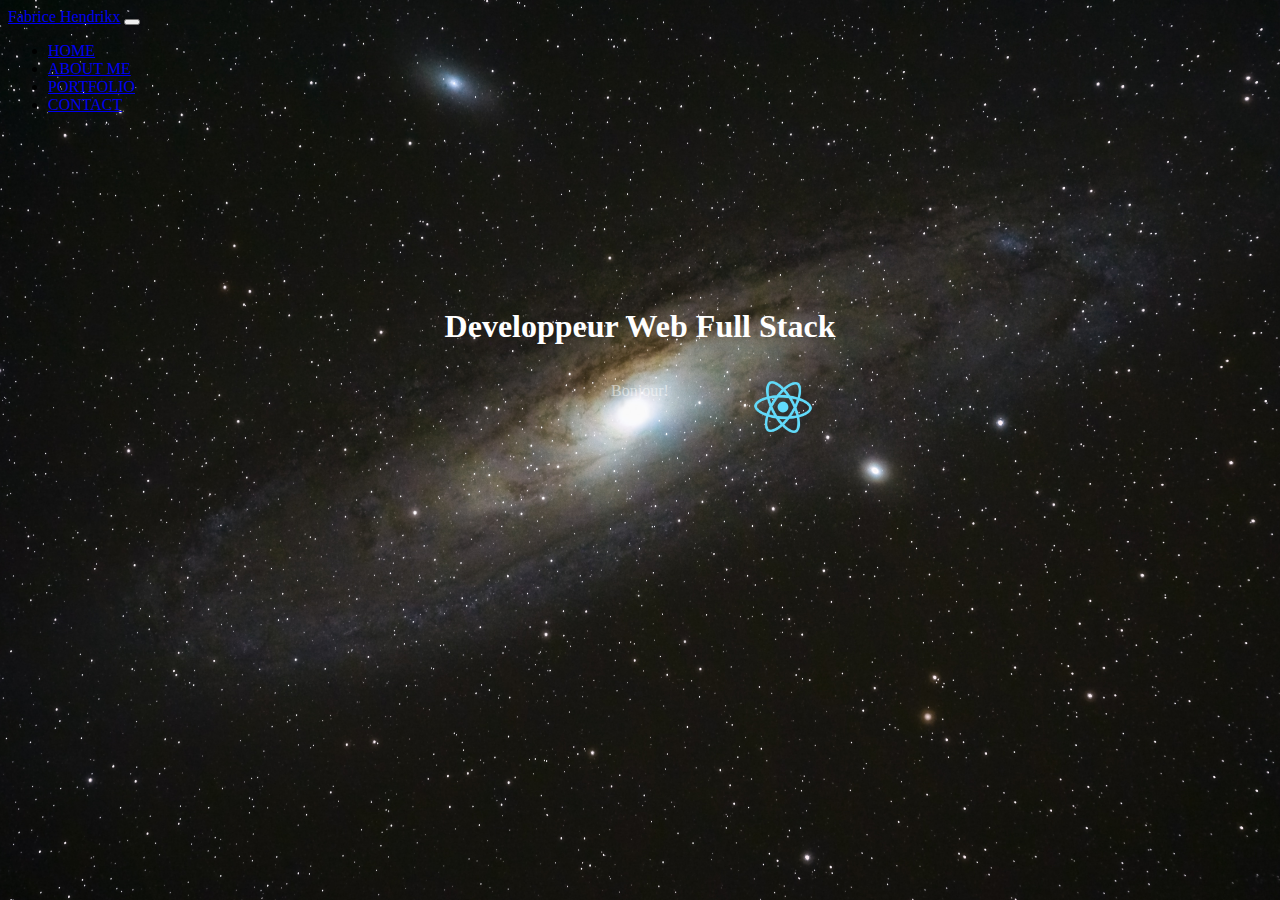
<file: index.html>
<!DOCTYPE html>
<html lang="en">

<head>
  <meta charset="UTF-8">
  <meta name="viewport" content="width=device-width, initial-scale=1.0">
  <script src="https://ajax.googleapis.com/ajax/libs/jquery/3.5.1/jquery.min.js"></script>

  <link href="https://cdn.jsdelivr.net/npm/bootstrap@5.3.2/dist/css/bootstrap.min.css" rel="stylesheet"
    integrity="sha384-T3c6CoIi6uLrA9TneNEoa7RxnatzjcDSCmG1MXxSR1GAsXEV/Dwwykc2MPK8M2HN" crossorigin="anonymous">
  <link rel="stylesheet" href="css/style.css" />

  <title>Mon portoflio</title>
</head>


<body>
  <!-- NAVBAR -->
  <header class="flex flex-column padding ">
    <nav class="navbar navbar-expand-lg navbar-dark bg-dark px-5">
      <a class="navbar-brand fs-1 " href="#">Fabrice Hendrikx</a>
      <button class="navbar-toggler" type="button" data-toggle="collapse" data-target="#navbarSupportedContent"
        aria-controls="navbarSupportedContent" aria-expanded="false" aria-label="Toggle navigation">
        <span class="navbar-toggler-icon"></span>
      </button>

      <div class="collapse navbar-collapse " id="navbarSupportedContent">
        <ul class="navbar-nav ms-auto fs-5 " id="main-nav">
          <li class="nav-item active px-3 ">
            <a class="nav-link" id="home" href="#">Home <span class="sr-only"></span></a>
          </li>
          <li class="nav-item px-3">
            <a class="nav-link" id="about" href="#">About Me</a>
          </li>
          <li class="nav-item px-3">
            <a class="nav-link" id="portfolio" href="#">Portfolio</a>
          </li>
          <li class="nav-item px-3">
            <a class="nav-link" id="contact" href="#">Contact</a>
          </li>



        </ul>
        <!-- <form class="form-inline my-2 my-lg-0">
                <input class="form-control mr-sm-2" type="search" placeholder="Search" aria-label="Search">
                <button class="btn btn-outline-success my-2 my-sm-0" type="submit">Search</button>
              </form> -->
      </div>
    </nav>
  </header>


  <!-- MAIN -->
  <main class="flex flex-column align-center padding back_img">
    <!-- Partie Home -->
    <div class="home">
      <h1> Developpeur Web Full Stack</h1>
      <!-- pour défilement en js -->
      <div id="sousTitre" style="height: 3rem;">
        <p class="text-end fs-3 fw-bold" style="display : none">Bonjour! </p>
        <p class="text-end fs-3 fw-bold" style="display : none">Front End </p>
        <p class="text-end fs-3 fw-bold" style="display : none">Back End </p>
        <p class="text-end fs-3 fw-bold" style="display : none">HTML5 CSS3 </p>
        <p class="text-end fs-3 fw-bold" style="display : none">Bootsrap </p>
        <p class="text-end fs-3 fw-bold" style="display : none">JavaScript </p>
        <p class="text-end fs-3 fw-bold" style="display : none">SQL PHP </p>
      </div>
      <!-- pour animation rotation en js -->
      <div class="container1">
        <div class="container2">
          <img src="img/logo192.png" alt="">
        </div>
      </div>
    </div>

    <!--  Partie about -->
    <div class=" row about container-fluid">
      <!-- partie de gauche: photos et contact -->
      <div class="col-4 left_part">
        <!-- contact -->
        <div id="contact" class="px-3 pt-3">
          <h2 class="text-center fw-bold fs-5">CONTACT</h2>
          <div>
            <svg xmlns="http://www.w3.org/2000/svg" width="16" height="16" fill="currentColor"
              class="bi bi-phone-vibrate" viewBox="0 0 16 16">
              <path
                d="M10 3a1 1 0 0 1 1 1v8a1 1 0 0 1-1 1H6a1 1 0 0 1-1-1V4a1 1 0 0 1 1-1zM6 2a2 2 0 0 0-2 2v8a2 2 0 0 0 2 2h4a2 2 0 0 0 2-2V4a2 2 0 0 0-2-2z" />
              <path
                d="M8 12a1 1 0 1 0 0-2 1 1 0 0 0 0 2M1.599 4.058a.5.5 0 0 1 .208.676A6.967 6.967 0 0 0 1 8c0 1.18.292 2.292.807 3.266a.5.5 0 0 1-.884.468A7.968 7.968 0 0 1 0 8c0-1.347.334-2.619.923-3.734a.5.5 0 0 1 .676-.208m12.802 0a.5.5 0 0 1 .676.208A7.967 7.967 0 0 1 16 8a7.967 7.967 0 0 1-.923 3.734.5.5 0 0 1-.884-.468A6.967 6.967 0 0 0 15 8c0-1.18-.292-2.292-.807-3.266a.5.5 0 0 1 .208-.676M3.057 5.534a.5.5 0 0 1 .284.648A4.986 4.986 0 0 0 3 8c0 .642.12 1.255.34 1.818a.5.5 0 1 1-.93.364A5.986 5.986 0 0 1 2 8c0-.769.145-1.505.41-2.182a.5.5 0 0 1 .647-.284m9.886 0a.5.5 0 0 1 .648.284C13.855 6.495 14 7.231 14 8c0 .769-.145 1.505-.41 2.182a.5.5 0 0 1-.93-.364C12.88 9.255 13 8.642 13 8c0-.642-.12-1.255-.34-1.818a.5.5 0 0 1 .283-.648z" />
            </svg> +33 6 01 95 14 47
          </div>
          <div>
            <svg xmlns="http://www.w3.org/2000/svg" width="16" height="16" fill="currentColor" class="bi bi-envelope"
              viewBox="0 0 16 16">
              <path
                d="M0 4a2 2 0 0 1 2-2h12a2 2 0 0 1 2 2v8a2 2 0 0 1-2 2H2a2 2 0 0 1-2-2zm2-1a1 1 0 0 0-1 1v.217l7 4.2 7-4.2V4a1 1 0 0 0-1-1zm13 2.383-4.708 2.825L15 11.105zm-.034 6.876-5.64-3.471L8 9.583l-1.326-.795-5.64 3.47A1 1 0 0 0 2 13h12a1 1 0 0 0 .966-.741M1 11.105l4.708-2.897L1 5.383z" />
            </svg> fabricekx@gmail.com
          </div>
          <div>
            <svg xmlns="http://www.w3.org/2000/svg" width="16" height="16" fill="currentColor" class="bi bi-geo-alt"
              viewBox="0 0 16 16">
              <path
                d="M12.166 8.94c-.524 1.062-1.234 2.12-1.96 3.07A31.493 31.493 0 0 1 8 14.58a31.481 31.481 0 0 1-2.206-2.57c-.726-.95-1.436-2.008-1.96-3.07C3.304 7.867 3 6.862 3 6a5 5 0 0 1 10 0c0 .862-.305 1.867-.834 2.94M8 16s6-5.686 6-10A6 6 0 0 0 2 6c0 4.314 6 10 6 10" />
              <path d="M8 8a2 2 0 1 1 0-4 2 2 0 0 1 0 4m0 1a3 3 0 1 0 0-6 3 3 0 0 0 0 6" />
            </svg> (06) Grasse, France
          </div>
          <div>
            <svg xmlns="http://www.w3.org/2000/svg" width="16" height="16" fill="currentColor" class="bi bi-github"
              viewBox="0 0 16 16">
              <path
                d="M8 0C3.58 0 0 3.58 0 8c0 3.54 2.29 6.53 5.47 7.59.4.07.55-.17.55-.38 0-.19-.01-.82-.01-1.49-2.01.37-2.53-.49-2.69-.94-.09-.23-.48-.94-.82-1.13-.28-.15-.68-.52-.01-.53.63-.01 1.08.58 1.23.82.72 1.21 1.87.87 2.33.66.07-.52.28-.87.51-1.07-1.78-.2-3.64-.89-3.64-3.95 0-.87.31-1.59.82-2.15-.08-.2-.36-1.02.08-2.12 0 0 .67-.21 2.2.82.64-.18 1.32-.27 2-.27.68 0 1.36.09 2 .27 1.53-1.04 2.2-.82 2.2-.82.44 1.1.16 1.92.08 2.12.51.56.82 1.27.82 2.15 0 3.07-1.87 3.75-3.65 3.95.29.25.54.73.54 1.48 0 1.07-.01 1.93-.01 2.2 0 .21.15.46.55.38A8.012 8.012 0 0 0 16 8c0-4.42-3.58-8-8-8" />
            </svg>
            <a href="https://github.com/fabricekx" target="_blank" rel="noreferrer noopener">https://github.com/fabricekx
            </a>
          </div>

        </div>

        <div class="presentation p-hauteur">
          <img src="img/id.jpg" class="rounded-4 shadow mx-auto d-block " width="60%" alt="photo de profil">
        </div>
        <div class="formation p-hauteur">
          <img src="img/etudes.jpg" class="rounded-4 shadow mx-auto d-block " width="60%" alt="photo formation">
        </div>
        <div class="hard_skills p-hauteur">
          <img src="img/hardskills.jpg" class="rounded-4 shadow mx-auto d-block presentation " width="60%"
            alt="photo hard skills">
        </div>
        <div class="soft_skills p-hauteur">
          <img src="img/softskills.jpg" class="rounded-4 shadow mx-auto d-block presentation " width="60%"
            alt="soft skills">
        </div>
        <div class="langues p-hauteur">
          <img src="img/langues.jpg" class="rounded-4 shadow mx-auto d-block presentation " width="60%"
            alt="photo langues">
        </div>
        <div class="experience p-hauteur">
          <img src="img/experience.jpg" class="rounded-4 shadow mx-auto d-block presentation " width="60%"
            alt="photo de profil">
        </div>
      </div>
      <!-- partie de droite  -->
      <div class="col-md-8 col-12 right_part">
        <div>
          <!-- partie de droite: contact, caché en large voir css @media -->
          <div class="px-3 pt-3 contact-hide">
            <h2 class="text-center fw-bold fs-5">CONTACT</h2>
            <div>
              <svg xmlns="http://www.w3.org/2000/svg" width="16" height="16" fill="currentColor"
                class="bi bi-phone-vibrate" viewBox="0 0 16 16">
                <path
                  d="M10 3a1 1 0 0 1 1 1v8a1 1 0 0 1-1 1H6a1 1 0 0 1-1-1V4a1 1 0 0 1 1-1zM6 2a2 2 0 0 0-2 2v8a2 2 0 0 0 2 2h4a2 2 0 0 0 2-2V4a2 2 0 0 0-2-2z" />
                <path
                  d="M8 12a1 1 0 1 0 0-2 1 1 0 0 0 0 2M1.599 4.058a.5.5 0 0 1 .208.676A6.967 6.967 0 0 0 1 8c0 1.18.292 2.292.807 3.266a.5.5 0 0 1-.884.468A7.968 7.968 0 0 1 0 8c0-1.347.334-2.619.923-3.734a.5.5 0 0 1 .676-.208m12.802 0a.5.5 0 0 1 .676.208A7.967 7.967 0 0 1 16 8a7.967 7.967 0 0 1-.923 3.734.5.5 0 0 1-.884-.468A6.967 6.967 0 0 0 15 8c0-1.18-.292-2.292-.807-3.266a.5.5 0 0 1 .208-.676M3.057 5.534a.5.5 0 0 1 .284.648A4.986 4.986 0 0 0 3 8c0 .642.12 1.255.34 1.818a.5.5 0 1 1-.93.364A5.986 5.986 0 0 1 2 8c0-.769.145-1.505.41-2.182a.5.5 0 0 1 .647-.284m9.886 0a.5.5 0 0 1 .648.284C13.855 6.495 14 7.231 14 8c0 .769-.145 1.505-.41 2.182a.5.5 0 0 1-.93-.364C12.88 9.255 13 8.642 13 8c0-.642-.12-1.255-.34-1.818a.5.5 0 0 1 .283-.648z" />
              </svg> +33 6 01 95 14 47
            </div>
            <div>
              <svg xmlns="http://www.w3.org/2000/svg" width="16" height="16" fill="currentColor" class="bi bi-envelope"
                viewBox="0 0 16 16">
                <path
                  d="M0 4a2 2 0 0 1 2-2h12a2 2 0 0 1 2 2v8a2 2 0 0 1-2 2H2a2 2 0 0 1-2-2zm2-1a1 1 0 0 0-1 1v.217l7 4.2 7-4.2V4a1 1 0 0 0-1-1zm13 2.383-4.708 2.825L15 11.105zm-.034 6.876-5.64-3.471L8 9.583l-1.326-.795-5.64 3.47A1 1 0 0 0 2 13h12a1 1 0 0 0 .966-.741M1 11.105l4.708-2.897L1 5.383z" />
              </svg> fabricekx@gmail.com
            </div>
            <div>
              <svg xmlns="http://www.w3.org/2000/svg" width="16" height="16" fill="currentColor" class="bi bi-geo-alt"
                viewBox="0 0 16 16">
                <path
                  d="M12.166 8.94c-.524 1.062-1.234 2.12-1.96 3.07A31.493 31.493 0 0 1 8 14.58a31.481 31.481 0 0 1-2.206-2.57c-.726-.95-1.436-2.008-1.96-3.07C3.304 7.867 3 6.862 3 6a5 5 0 0 1 10 0c0 .862-.305 1.867-.834 2.94M8 16s6-5.686 6-10A6 6 0 0 0 2 6c0 4.314 6 10 6 10" />
                <path d="M8 8a2 2 0 1 1 0-4 2 2 0 0 1 0 4m0 1a3 3 0 1 0 0-6 3 3 0 0 0 0 6" />
              </svg> (06) Grasse, France
            </div>
            <div>
              <svg xmlns="http://www.w3.org/2000/svg" width="16" height="16" fill="currentColor" class="bi bi-github"
                viewBox="0 0 16 16">
                <path
                  d="M8 0C3.58 0 0 3.58 0 8c0 3.54 2.29 6.53 5.47 7.59.4.07.55-.17.55-.38 0-.19-.01-.82-.01-1.49-2.01.37-2.53-.49-2.69-.94-.09-.23-.48-.94-.82-1.13-.28-.15-.68-.52-.01-.53.63-.01 1.08.58 1.23.82.72 1.21 1.87.87 2.33.66.07-.52.28-.87.51-1.07-1.78-.2-3.64-.89-3.64-3.95 0-.87.31-1.59.82-2.15-.08-.2-.36-1.02.08-2.12 0 0 .67-.21 2.2.82.64-.18 1.32-.27 2-.27.68 0 1.36.09 2 .27 1.53-1.04 2.2-.82 2.2-.82.44 1.1.16 1.92.08 2.12.51.56.82 1.27.82 2.15 0 3.07-1.87 3.75-3.65 3.95.29.25.54.73.54 1.48 0 1.07-.01 1.93-.01 2.2 0 .21.15.46.55.38A8.012 8.012 0 0 0 16 8c0-4.42-3.58-8-8-8" />
              </svg>
              <a href="https://github.com/fabricekx" target="_blank" rel="noreferrer noopener">https://github.com/fabricekx
              </a>
            </div>

          </div>

          <!--  partie de droite: NAVBAR -->
          <nav class=" navbar navbar-expand-lg navbar-dark bg-dark px-5">
            <a class="navbar-brand fs-9 " id="presentation" href="#">Hello!</a>
            <button class="navbar-toggler" type="button" data-toggle="collapse" data-target="#navbarSupportedContent2"
              aria-controls="navbarSupportedContent" aria-expanded="false" aria-label="Toggle navigation">
              <span class="navbar-toggler-icon"></span>
            </button>

            <div class="collapse navbar-collapse " id="navbarSupportedContent2">
              <ul class="navbar-nav ms-auto fs-7">
                <li class="nav-item active px-3 ">
                  <a class="nav-link " id="hard_skills" href="#">Hard Skills <span class="sr-only"></span></a>
                </li>
                <li class="nav-item px-3">
                  <a class="nav-link " id="formation" href="#">Formation</a>
                </li>
                <li class="nav-item px-3">
                  <a class="nav-link " id="experience" href="#">Expérience</a>
                </li>
                <li class="nav-item px-3">
                  <a class="nav-link " id="langues" href="#">Langues</a>
                </li>
                <li class="nav-item px-3">
                  <a class="nav-link " id="soft_skills" href="#">SoftSkills</a>
                </li>
              </ul>
            </div>



          </nav>
          <!-- partie de droite container catégories -->
          <div class="info_container">
            <div class="fs-5 p-3 presentation">
              Grâce à mon titre professionnel de Développeur Web et à ma
              formation initiale d’ingénieur agronome qui m’apporte rigueur, connaissances scientifiques,
              polyvalence et compétences managériales, je suis en capacité de mener à bien vos projets de
              développement Web en collaboration avec vos équipes techniques et opérationnelles

            </div>
            <div class="fs-5 p-3 hard_skills">
              <div class="row">
                <!-- BLOCK FRONT END -->
                <div class="col-md-6 col-12 text-center " id="front">
                  <div class="fs-5 fw-bold"> FRONT END </div>
                  <div class="row text-start">
                    <div class="col-6"> <svg xmlns="http://www.w3.org/2000/svg" height="16" width="12"
                        viewBox="0 0 384 512"><!--!Font Awesome Free 6.5.1 by @fontawesome - https://fontawesome.com License - https://fontawesome.com/license/free Copyright 2023 Fonticons, Inc.-->
                        <path
                          d="M0 32l34.9 395.8L191.5 480l157.6-52.2L384 32H0zm308.2 127.9H124.4l4.1 49.4h175.6l-13.6 148.4-97.9 27v.3h-1.1l-98.7-27.3-6-75.8h47.7L138 320l53.5 14.5 53.7-14.5 6-62.2H84.3L71.5 112.2h241.1l-4.4 47.7z" />
                      </svg>
                      <svg xmlns="http://www.w3.org/2000/svg" height="16" width="12"
                        viewBox="0 0 384 512"><!--!Font Awesome Free 6.5.1 by @fontawesome - https://fontawesome.com License - https://fontawesome.com/license/free Copyright 2023 Fonticons, Inc.-->
                        <path
                          d="M0 32l34.9 395.8L192 480l157.1-52.2L384 32H0zm313.1 80l-4.8 47.3L193 208.6l-.3 .1h111.5l-12.8 146.6-98.2 28.7-98.8-29.2-6.4-73.9h48.9l3.2 38.3 52.6 13.3 54.7-15.4 3.7-61.6-166.3-.5v-.1l-.2 .1-3.6-46.3L193.1 162l6.5-2.7H76.7L70.9 112h242.2z" />
                      </svg> HTML/CSS
                    </div>
                    <div class="col-6">
                      <div class="progress" role="progressbar" aria-label="Basic example" aria-valuenow="80"
                        aria-valuemin="0" aria-valuemax="100">
                        <div class="progress-bar text-end p-1" style="width:80%"></div>
                      </div>
                    </div>
                    <div class="col-6">
                      <svg xmlns="http://www.w3.org/2000/svg" width="16" height="16" fill="currentColor"
                        class="bi bi-wordpress" viewBox="0 0 16 16">
                        <path
                          d="M12.633 7.653c0-.848-.305-1.435-.566-1.892l-.08-.13c-.317-.51-.594-.958-.594-1.48 0-.63.478-1.218 1.152-1.218.02 0 .039.002.058.003l.031.003A6.838 6.838 0 0 0 8 1.137 6.855 6.855 0 0 0 2.266 4.23c.16.005.313.009.442.009.717 0 1.828-.087 1.828-.087.37-.022.414.521.044.565 0 0-.371.044-.785.065l2.5 7.434 1.5-4.506-1.07-2.929c-.369-.022-.719-.065-.719-.065-.37-.022-.326-.588.043-.566 0 0 1.134.087 1.808.087.718 0 1.83-.087 1.83-.087.37-.022.413.522.043.566 0 0-.372.043-.785.065l2.48 7.377.684-2.287.054-.173c.27-.86.469-1.495.469-2.046zM1.137 8a6.864 6.864 0 0 0 3.868 6.176L1.73 5.206A6.837 6.837 0 0 0 1.137 8z" />
                        <path
                          d="M6.061 14.583 8.121 8.6l2.109 5.78c.014.033.03.064.049.094a6.854 6.854 0 0 1-4.218.109zm7.96-9.876c.03.219.047.453.047.706 0 .696-.13 1.479-.522 2.458l-2.096 6.06a6.86 6.86 0 0 0 2.572-9.224z" />
                        <path fill-rule="evenodd"
                          d="M0 8c0-4.411 3.589-8 8-8 4.41 0 8 3.589 8 8s-3.59 8-8 8c-4.411 0-8-3.589-8-8m.367 0c0 4.209 3.424 7.633 7.633 7.633 4.208 0 7.632-3.424 7.632-7.633C15.632 3.79 12.208.367 8 .367 3.79.367.367 3.79.367 8" />
                      </svg> WordPress
                    </div>
                    <div class="col-6">
                      <div class="progress" role="progressbar" aria-label="Basic example" aria-valuenow="40"
                        aria-valuemin="0" aria-valuemax="100">
                        <div class="progress-bar text-end p-1" style="width:40%"></div>
                      </div>
                    </div>

                    <div class="col-6">
                      <svg xmlns="http://www.w3.org/2000/svg" height="16" width="18"
                        viewBox="0 0 576 512"><!--!Font Awesome Free 6.5.1 by @fontawesome - https://fontawesome.com License - https://fontawesome.com/license/free Copyright 2023 Fonticons, Inc.-->
                        <path
                          d="M333.5 201.4c0-22.1-15.6-34.3-43-34.3h-50.4v71.2h42.5C315.4 238.2 333.5 225 333.5 201.4zM517 188.6c-9.5-30.9-10.9-68.8-9.8-98.1c1.1-30.5-22.7-58.5-54.7-58.5H123.7c-32.1 0-55.8 28.1-54.7 58.5c1 29.3-.3 67.2-9.8 98.1c-9.6 31-25.7 50.6-52.2 53.1v28.5c26.4 2.5 42.6 22.1 52.2 53.1c9.5 30.9 10.9 68.8 9.8 98.1c-1.1 30.5 22.7 58.5 54.7 58.5h328.7c32.1 0 55.8-28.1 54.7-58.5c-1-29.3 .3-67.2 9.8-98.1c9.6-31 25.7-50.6 52.1-53.1v-28.5C542.7 239.2 526.5 219.6 517 188.6zM300.2 375.1h-97.9V136.8h97.4c43.3 0 71.7 23.4 71.7 59.4c0 25.3-19.1 47.9-43.5 51.8v1.3c33.2 3.6 55.5 26.6 55.5 58.3C383.4 349.7 352.1 375.1 300.2 375.1zM290.2 266.4h-50.1v78.4h52.3c34.2 0 52.3-13.7 52.3-39.5C344.7 279.6 326.1 266.4 290.2 266.4z" />
                      </svg> Bootstrap
                    </div>
                    <div class="col-6">
                      <div class="progress" role="progressbar" aria-label="Basic example" aria-valuenow="60"
                        aria-valuemin="0" aria-valuemax="100">
                        <div class="progress-bar text-end p-1" style="width:60%"></div>
                      </div>
                    </div>

                    <div class="col-6"><svg xmlns="http://www.w3.org/2000/svg" height="16" width="14"
                        viewBox="0 0 448 512"><!--!Font Awesome Free 6.5.1 by @fontawesome - https://fontawesome.com License - https://fontawesome.com/license/free Copyright 2023 Fonticons, Inc.-->
                        <path
                          d="M0 32v448h448V32H0zm243.8 349.4c0 43.6-25.6 63.5-62.9 63.5-33.7 0-53.2-17.4-63.2-38.5l34.3-20.7c6.6 11.7 12.6 21.6 27.1 21.6 13.8 0 22.6-5.4 22.6-26.5V237.7h42.1v143.7zm99.6 63.5c-39.1 0-64.4-18.6-76.7-43l34.3-19.8c9 14.7 20.8 25.6 41.5 25.6 17.4 0 28.6-8.7 28.6-20.8 0-14.4-11.4-19.5-30.7-28l-10.5-4.5c-30.4-12.9-50.5-29.2-50.5-63.5 0-31.6 24.1-55.6 61.6-55.6 26.8 0 46 9.3 59.8 33.7L368 290c-7.2-12.9-15-18-27.1-18-12.3 0-20.1 7.8-20.1 18 0 12.6 7.8 17.7 25.9 25.6l10.5 4.5c35.8 15.3 55.9 31 55.9 66.2 0 37.8-29.8 58.6-69.7 58.6z" />
                      </svg>
                      JavaScript
                    </div>
                    <div class="col-6">
                      <div class="progress" role="progressbar" aria-label="Basic example" aria-valuenow="70"
                        aria-valuemin="0" aria-valuemax="100">
                        <div class="progress-bar text-end p-1" style="width:70%"></div>
                      </div>
                    </div>

                    <div class="col-6">
                      <svg xmlns="http://www.w3.org/2000/svg" height="16" width="16"
                        viewBox="0 0 512 512"><!--!Font Awesome Free 6.5.1 by @fontawesome - https://fontawesome.com License - https://fontawesome.com/license/free Copyright 2023 Fonticons, Inc.-->
                        <path
                          d="M418.2 177.2c-5.4-1.8-10.8-3.5-16.2-5.1 .9-3.7 1.7-7.4 2.5-11.1 12.3-59.6 4.2-107.5-23.1-123.3-26.3-15.1-69.2 .6-112.6 38.4-4.3 3.7-8.5 7.6-12.5 11.5-2.7-2.6-5.5-5.2-8.3-7.7-45.5-40.4-91.1-57.4-118.4-41.5-26.2 15.2-34 60.3-23 116.7 1.1 5.6 2.3 11.1 3.7 16.7-6.4 1.8-12.7 3.8-18.6 5.9C38.3 196.2 0 225.4 0 255.6c0 31.2 40.8 62.5 96.3 81.5 4.5 1.5 9 3 13.6 4.3-1.5 6-2.8 11.9-4 18-10.5 55.5-2.3 99.5 23.9 114.6 27 15.6 72.4-.4 116.6-39.1 3.5-3.1 7-6.3 10.5-9.7 4.4 4.3 9 8.4 13.6 12.4 42.8 36.8 85.1 51.7 111.2 36.6 27-15.6 35.8-62.9 24.4-120.5-.9-4.4-1.9-8.9-3-13.5 3.2-.9 6.3-1.9 9.4-2.9 57.7-19.1 99.5-50 99.5-81.7 0-30.3-39.4-59.7-93.8-78.4zM282.9 92.3c37.2-32.4 71.9-45.1 87.7-36 16.9 9.7 23.4 48.9 12.8 100.4-.7 3.4-1.4 6.7-2.3 10-22.2-5-44.7-8.6-67.3-10.6-13-18.6-27.2-36.4-42.6-53.1 3.9-3.7 7.7-7.2 11.7-10.7zM167.2 307.5c5.1 8.7 10.3 17.4 15.8 25.9-15.6-1.7-31.1-4.2-46.4-7.5 4.4-14.4 9.9-29.3 16.3-44.5 4.6 8.8 9.3 17.5 14.3 26.1zm-30.3-120.3c14.4-3.2 29.7-5.8 45.6-7.8-5.3 8.3-10.5 16.8-15.4 25.4-4.9 8.5-9.7 17.2-14.2 26-6.3-14.9-11.6-29.5-16-43.6zm27.4 68.9c6.6-13.8 13.8-27.3 21.4-40.6s15.8-26.2 24.4-38.9c15-1.1 30.3-1.7 45.9-1.7s31 .6 45.9 1.7c8.5 12.6 16.6 25.5 24.3 38.7s14.9 26.7 21.7 40.4c-6.7 13.8-13.9 27.4-21.6 40.8-7.6 13.3-15.7 26.2-24.2 39-14.9 1.1-30.4 1.6-46.1 1.6s-30.9-.5-45.6-1.4c-8.7-12.7-16.9-25.7-24.6-39s-14.8-26.8-21.5-40.6zm180.6 51.2c5.1-8.8 9.9-17.7 14.6-26.7 6.4 14.5 12 29.2 16.9 44.3-15.5 3.5-31.2 6.2-47 8 5.4-8.4 10.5-17 15.5-25.6zm14.4-76.5c-4.7-8.8-9.5-17.6-14.5-26.2-4.9-8.5-10-16.9-15.3-25.2 16.1 2 31.5 4.7 45.9 8-4.6 14.8-10 29.2-16.1 43.4zM256.2 118.3c10.5 11.4 20.4 23.4 29.6 35.8-19.8-.9-39.7-.9-59.5 0 9.8-12.9 19.9-24.9 29.9-35.8zM140.2 57c16.8-9.8 54.1 4.2 93.4 39 2.5 2.2 5 4.6 7.6 7-15.5 16.7-29.8 34.5-42.9 53.1-22.6 2-45 5.5-67.2 10.4-1.3-5.1-2.4-10.3-3.5-15.5-9.4-48.4-3.2-84.9 12.6-94zm-24.5 263.6c-4.2-1.2-8.3-2.5-12.4-3.9-21.3-6.7-45.5-17.3-63-31.2-10.1-7-16.9-17.8-18.8-29.9 0-18.3 31.6-41.7 77.2-57.6 5.7-2 11.5-3.8 17.3-5.5 6.8 21.7 15 43 24.5 63.6-9.6 20.9-17.9 42.5-24.8 64.5zm116.6 98c-16.5 15.1-35.6 27.1-56.4 35.3-11.1 5.3-23.9 5.8-35.3 1.3-15.9-9.2-22.5-44.5-13.5-92 1.1-5.6 2.3-11.2 3.7-16.7 22.4 4.8 45 8.1 67.9 9.8 13.2 18.7 27.7 36.6 43.2 53.4-3.2 3.1-6.4 6.1-9.6 8.9zm24.5-24.3c-10.2-11-20.4-23.2-30.3-36.3 9.6 .4 19.5 .6 29.5 .6 10.3 0 20.4-.2 30.4-.7-9.2 12.7-19.1 24.8-29.6 36.4zm130.7 30c-.9 12.2-6.9 23.6-16.5 31.3-15.9 9.2-49.8-2.8-86.4-34.2-4.2-3.6-8.4-7.5-12.7-11.5 15.3-16.9 29.4-34.8 42.2-53.6 22.9-1.9 45.7-5.4 68.2-10.5 1 4.1 1.9 8.2 2.7 12.2 4.9 21.6 5.7 44.1 2.5 66.3zm18.2-107.5c-2.8 .9-5.6 1.8-8.5 2.6-7-21.8-15.6-43.1-25.5-63.8 9.6-20.4 17.7-41.4 24.5-62.9 5.2 1.5 10.2 3.1 15 4.7 46.6 16 79.3 39.8 79.3 58 0 19.6-34.9 44.9-84.8 61.4zm-149.7-15c25.3 0 45.8-20.5 45.8-45.8s-20.5-45.8-45.8-45.8c-25.3 0-45.8 20.5-45.8 45.8s20.5 45.8 45.8 45.8z" />
                      </svg>
                      JQuery/ React
                    </div>
                    <div class="col-6">
                      <div class="progress" role="progressbar" aria-label="Basic example" aria-valuenow="50"
                        aria-valuemin="0" aria-valuemax="100">
                        <div class="progress-bar text-end p-1" style="width:50%"></div>
                      </div>
                    </div>
                  </div>


                </div>
                <!-- BACK END -->
                <div class="col-md-6 col-12 text-center" id="back">
                  <div class="fs-5 fw-bold"> BACK END </div>

                  <div class="row text-start">
                    <div class="col-6">
                      <svg xmlns="http://www.w3.org/2000/svg" height="16" width="20"
                        viewBox="0 0 640 512"><!--!Font Awesome Free 6.5.1 by @fontawesome - https://fontawesome.com License - https://fontawesome.com/license/free Copyright 2023 Fonticons, Inc.-->
                        <path
                          d="M392.8 1.2c-17-4.9-34.7 5-39.6 22l-128 448c-4.9 17 5 34.7 22 39.6s34.7-5 39.6-22l128-448c4.9-17-5-34.7-22-39.6zm80.6 120.1c-12.5 12.5-12.5 32.8 0 45.3L562.7 256l-89.4 89.4c-12.5 12.5-12.5 32.8 0 45.3s32.8 12.5 45.3 0l112-112c12.5-12.5 12.5-32.8 0-45.3l-112-112c-12.5-12.5-32.8-12.5-45.3 0zm-306.7 0c-12.5-12.5-32.8-12.5-45.3 0l-112 112c-12.5 12.5-12.5 32.8 0 45.3l112 112c12.5 12.5 32.8 12.5 45.3 0s12.5-32.8 0-45.3L77.3 256l89.4-89.4c12.5-12.5 12.5-32.8 0-45.3z" />
                      </svg>
                      SQL
                    </div>
                    <div class="col-6">
                      <div class="progress" role="progressbar" aria-label="Basic example" aria-valuenow="80"
                        aria-valuemin="0" aria-valuemax="100">
                        <div class="progress-bar text-end p-1" style="width:80%"></div>
                      </div>
                    </div>

                    <div class="col-6">
                      <svg xmlns="http://www.w3.org/2000/svg" height="16" width="20"
                        viewBox="0 0 640 512"><!--!Font Awesome Free 6.5.1 by @fontawesome - https://fontawesome.com License - https://fontawesome.com/license/free Copyright 2023 Fonticons, Inc.-->
                        <path
                          d="M320 104.5c171.4 0 303.2 72.2 303.2 151.5S491.3 407.5 320 407.5c-171.4 0-303.2-72.2-303.2-151.5S148.7 104.5 320 104.5m0-16.8C143.3 87.7 0 163 0 256s143.3 168.3 320 168.3S640 349 640 256 496.7 87.7 320 87.7zM218.2 242.5c-7.9 40.5-35.8 36.3-70.1 36.3l13.7-70.6c38 0 63.8-4.1 56.4 34.3zM97.4 350.3h36.7l8.7-44.8c41.1 0 66.6 3 90.2-19.1 26.1-24 32.9-66.7 14.3-88.1-9.7-11.2-25.3-16.7-46.5-16.7h-70.7L97.4 350.3zm185.7-213.6h36.5l-8.7 44.8c31.5 0 60.7-2.3 74.8 10.7 14.8 13.6 7.7 31-8.3 113.1h-37c15.4-79.4 18.3-86 12.7-92-5.4-5.8-17.7-4.6-47.4-4.6l-18.8 96.6h-36.5l32.7-168.6zM505 242.5c-8 41.1-36.7 36.3-70.1 36.3l13.7-70.6c38.2 0 63.8-4.1 56.4 34.3zM384.2 350.3H421l8.7-44.8c43.2 0 67.1 2.5 90.2-19.1 26.1-24 32.9-66.7 14.3-88.1-9.7-11.2-25.3-16.7-46.5-16.7H417l-32.8 168.7z" />
                      </svg>
                      PHP
                    </div>
                    <div class="col-6">
                      <div class="progress" role="progressbar" aria-label="Basic example" aria-valuenow="50"
                        aria-valuemin="0" aria-valuemax="100">
                        <div class="progress-bar text-end p-1" style="width:50%"></div>
                      </div>
                    </div>

                    <div class="col-6">
                      <svg xmlns="http://www.w3.org/2000/svg" height="16" width="16"
                        viewBox="0 0 512 512"><!--!Font Awesome Free 6.5.1 by @fontawesome - https://fontawesome.com License - https://fontawesome.com/license/free Copyright 2023 Fonticons, Inc.-->
                        <path
                          d="M256 8C119 8 8 119 8 256s111 248 248 248 248-111 248-248S393 8 256 8zm133.7 143.5c-11.5 .4-19.4-6.5-19.8-16.9-.3-9.2 6.7-13.4 6.5-18.9-.2-6.6-10.2-6.8-12.9-6.7-39.8 1.3-48.6 57-58.9 113.9 21.4 3.2 36.7-.7 45.1-6.2 12-7.8-3.3-15.7-1.4-24.6 4-18.2 32.6-19 32 5.3-.4 17.9-25.9 41.8-77.6 35.7-10.8 59.5-18.4 115-58.2 161.7-29 34.5-58.4 39.8-71.6 40.3-24.7 .9-41-12.3-41.6-29.8-.6-17 14.5-26.3 24.3-26.6 21.9-.8 30.1 25.7 14.9 34-12.1 9.7 .1 12.6 2.1 12.6 10.4-.4 17.3-5.5 22.2-9 24-20 33.2-54.9 45.4-118.4 8.2-49.7 17-78 18.2-82-16.9-12.8-27.1-28.6-49.9-34.7-15.6-4.2-25.1-.6-31.8 7.8-7.9 10-5.3 23 2.4 30.7l12.6 14c15.5 17.9 24 31.9 20.8 50.6-5.1 29.9-40.7 52.9-82.9 39.9-36-11.1-42.7-36.6-38.4-50.6 7.5-24.2 42.4-11.7 34.6 13.6-2.8 8.6-4.9 8.7-6.3 13.1-4.6 14.8 41.9 28.4 51-1.4 4.5-14.5-5.3-21.7-22.3-39.9-28.5-31.8-16-65.5 3-79.7C204.2 140.1 251.9 197 262 205.3c37.2-109 100.5-105.5 102.4-105.5 25.2-.8 44.2 10.6 44.8 28.7 .3 7.7-4.2 22.6-19.5 23.1z" />
                      </svg>
                      Symfony
                    </div>
                    <div class="col-6">
                      <div class="progress" role="progressbar" aria-label="Basic example" aria-valuenow="10"
                        aria-valuemin="0" aria-valuemax="100">
                        <div class="progress-bar text-end p-1" style="width:10%"></div>
                      </div>
                    </div>

                    <div class="fs-5 fw-bold"> AUTRES </div>

                    <div class="col-6">
                      <svg xmlns="http://www.w3.org/2000/svg" height="16" width="14"
                        viewBox="0 0 448 512"><!--!Font Awesome Free 6.5.1 by @fontawesome - https://fontawesome.com License - https://fontawesome.com/license/free Copyright 2023 Fonticons, Inc.-->
                        <path
                          d="M439.8 200.5c-7.7-30.9-22.3-54.2-53.4-54.2h-40.1v47.4c0 36.8-31.2 67.8-66.8 67.8H172.7c-29.2 0-53.4 25-53.4 54.3v101.8c0 29 25.2 46 53.4 54.3 33.8 9.9 66.3 11.7 106.8 0 26.9-7.8 53.4-23.5 53.4-54.3v-40.7H226.2v-13.6h160.2c31.1 0 42.6-21.7 53.4-54.2 11.2-33.5 10.7-65.7 0-108.6zM286.2 404c11.1 0 20.1 9.1 20.1 20.3 0 11.3-9 20.4-20.1 20.4-11 0-20.1-9.2-20.1-20.4 .1-11.3 9.1-20.3 20.1-20.3zM167.8 248.1h106.8c29.7 0 53.4-24.5 53.4-54.3V91.9c0-29-24.4-50.7-53.4-55.6-35.8-5.9-74.7-5.6-106.8 .1-45.2 8-53.4 24.7-53.4 55.6v40.7h106.9v13.6h-147c-31.1 0-58.3 18.7-66.8 54.2-9.8 40.7-10.2 66.1 0 108.6 7.6 31.6 25.7 54.2 56.8 54.2H101v-48.8c0-35.3 30.5-66.4 66.8-66.4zm-6.7-142.6c-11.1 0-20.1-9.1-20.1-20.3 .1-11.3 9-20.4 20.1-20.4 11 0 20.1 9.2 20.1 20.4s-9 20.3-20.1 20.3z" />
                      </svg>

                      Python
                    </div>
                    <div class="col-6">
                      <div class="progress" role="progressbar" aria-label="Basic example" aria-valuenow="40"
                        aria-valuemin="0" aria-valuemax="100">
                        <div class="progress-bar text-end p-1" style="width:40%"></div>
                      </div>
                    </div>

                    <div class="col-6">
                      <svg xmlns="http://www.w3.org/2000/svg" height="16" width="20"
                        viewBox="0 0 640 512"><!--!Font Awesome Free 6.5.1 by @fontawesome - https://fontawesome.com License - https://fontawesome.com/license/free Copyright 2023 Fonticons, Inc.-->
                        <path
                          d="M320 0c17.7 0 32 14.3 32 32V96H472c39.8 0 72 32.2 72 72V440c0 39.8-32.2 72-72 72H168c-39.8 0-72-32.2-72-72V168c0-39.8 32.2-72 72-72H288V32c0-17.7 14.3-32 32-32zM208 384c-8.8 0-16 7.2-16 16s7.2 16 16 16h32c8.8 0 16-7.2 16-16s-7.2-16-16-16H208zm96 0c-8.8 0-16 7.2-16 16s7.2 16 16 16h32c8.8 0 16-7.2 16-16s-7.2-16-16-16H304zm96 0c-8.8 0-16 7.2-16 16s7.2 16 16 16h32c8.8 0 16-7.2 16-16s-7.2-16-16-16H400zM264 256a40 40 0 1 0 -80 0 40 40 0 1 0 80 0zm152 40a40 40 0 1 0 0-80 40 40 0 1 0 0 80zM48 224H64V416H48c-26.5 0-48-21.5-48-48V272c0-26.5 21.5-48 48-48zm544 0c26.5 0 48 21.5 48 48v96c0 26.5-21.5 48-48 48H576V224h16z" />
                      </svg>

                      Arduino
                    </div>
                    <div class="col-6">
                      <div class="progress" role="progressbar" aria-label="Basic example" aria-valuenow="20"
                        aria-valuemin="0" aria-valuemax="100">
                        <div class="progress-bar text-end p-1" style="width:20%"></div>
                      </div>
                    </div>


                  </div>
                </div>


              </div>


            </div>
            <div class="fs-5 p-3 formation">
              <div class="row">
                <div class="col-lg-2 col-3 fw-semibold pb-3">
                  2023-2024

                </div>
                <div class="col-lg-10 col-9 pTextJustifie pb-3">
                  Developpeur Web & Web Mobile, Titre professionnel niveau 5, AFPA, Cannes (06)
                </div>

                <div class="col-lg-2 col-3 fw-semibold pb-3">
                  2002-2003

                </div>
                <div class="col-lg-10 col-9 pTextJustifie pb-3">
                  Niveau Master Droit et Gestion de l,’environnement, Montpellier (34)
                </div>


                <div class="col-lg-2 col-3 fw-semibold pb-3">
                  1993-1998

                </div>
                <div class="col-lg-10 col-9 pTextJustifie pb-3">
                  Grade d’ingénieur Agronome, Ulg Agro-Bio Tech, Gembloux (B.)
                </div>
              </div>
            </div>
            <div class="experience">
              <div class="row" style="height : 150px; overflow-y :scroll">

                <div class="col-lg-2 col-3 fw-semibold">
                  2022-2023

                </div>
                <div class="col-lg-10 col-8 pTextJustifie">
                  Chef d’équipe, bureau d’études Alyce (Nice 06), suivi de la production, formation et
                  management des enquêteurs
                </div>

                <div class="col-lg-2 col-3 fw-semibold">
                  2012-2021
                </div>
                <div class="col-lg-10 col-9 pTextJustifie">
                  Formateur et Animateur freelance. Préparation des modules de formation, suivi des
                  stagiaires, référent RSE, préparation d’ateliers thématiques pour différents publics.
                </div>

                <div class="col-lg-2 col-3 fw-semibold">
                  2003-2011
                </div>
                <div class="col-lg-10 col-9 pTextJustifie">
                  Responsable de secteur , animateur et formateur. Planète Sciences Méditerranée (Grasse 06).
                  Gestion administrative et opérationnelle des projets, gestion d’équipes, animation et
                  formation </div>
                <div class="col-lg-2 col-3 fw-semibold">
                  2003
                </div>
                <div class="col-lg-10 col-9 pTextJustifie">
                  Chargé de Mission. Cres21 (Montpellier 34). Bureau d’étude et conseil en urbanisme et
                  environnement
                </div>

                <div class="col-lg-2 col-3 fw-semibold">
                  2000-2001
                </div>
                <div class="col-lg-10 col-9 pTextJustifie">
                  Chercheur stagiaire au jardin Botanique de Horta (Açores, P.)
                </div>

                <div class="col-lg-2 col-3 fw-semibold">
                  1999-2000
                </div>
                <div class="col-lg-10 col-9 pTextJustifie">
                  Enseignant à l’institut agronomique de La Reid (B.), niveau Licence
                </div>





              </div>

            </div>
            <div class="fs-5 p-3 langues">
              <div class="row pt-3 pColonneDroite">
                <div class=" col-4">Français

                </div>
                <div class="col-8">
                  <div class="progress" role="progressbar" aria-label="Basic example" aria-valuenow="100"
                    aria-valuemin="0" aria-valuemax="100">
                    <div class="progress-bar text-end p-1" style="width:100%">Maternelle</div>
                  </div>
                </div>

                <div class="col-4">Anglais

                </div>
                <div class="col-8">
                  <div class="progress" role="progressbar" aria-label="Basic example" aria-valuenow="100"
                    aria-valuemin="0" aria-valuemax="100">
                    <div class="progress-bar text-end p-1" style="width:80%">Courant</div>
                  </div>
                </div>

                <div class="col-4">Portugais

                </div>
                <div class="col-8">
                  <div class="progress" role="progressbar" aria-label="Basic example" aria-valuenow="100"
                    aria-valuemin="0" aria-valuemax="100">
                    <div class="progress-bar text-end p-1" style="width:50%">Opérationnel</div>
                  </div>
                </div>

                <div class="col-4">Espagnol

                </div>
                <div class="col-8">
                  <div class="progress" role="progressbar" aria-label="Basic example" aria-valuenow="100"
                    aria-valuemin="0" aria-valuemax="100">
                    <div class="progress-bar text-end p-1" style="width:30%">Notions </div>
                  </div>
                </div>
              </div>


            </div>
            <div class="fs-5 p-3 soft_skills">
              <div class="row pt-3 pColonneDroite ">
                <p>Selon méthode AccessFirst</p>
                <div class="col-6">Autonomie
                </div>
                <div class="col-6">
                  <div class="progress" role="progressbar" aria-label="Basic example" aria-valuenow="90"
                    aria-valuemin="0" aria-valuemax="100">
                    <div class="progress-bar text-end p-1" style="width:90%">9</div>
                  </div>
                </div>


                <div class="col-6">Force de proposition
                </div>
                <div class="col-6">
                  <div class="progress" role="progressbar" aria-label="Basic example" aria-valuenow="100"
                    aria-valuemin="0" aria-valuemax="100">
                    <div class="progress-bar text-end p-1" style="width:100%">10</div>
                  </div>
                </div>

                <div class="col-6">Prise de recul
                </div>
                <div class="col-6">
                  <div class="progress" role="progressbar" aria-label="Basic example" aria-valuenow="90"
                    aria-valuemin="0" aria-valuemax="100">
                    <div class="progress-bar text-end p-1" style="width:90%">9</div>
                  </div>
                </div>

                <div class="col-6">Capacité d'adaptation
                </div>
                <div class="col-6">
                  <div class="progress" role="progressbar" aria-label="Basic example" aria-valuenow="100"
                    aria-valuemin="0" aria-valuemax="100">
                    <div class="progress-bar text-end p-1" style="width:100%">10</div>
                  </div>
                </div>

                <div class="col-6"> Gestion du stress
                </div>
                <div class="col-6">
                  <div class="progress" role="progressbar" aria-label="Basic example" aria-valuenow="100"
                    aria-valuemin="0" aria-valuemax="100">
                    <div class="progress-bar text-end p-1" style="width:100%">10</div>
                  </div>
                </div>

                <div class="col-6">Sens de l'organisation
                </div>
                <div class="col-6">
                  <div class="progress" role="progressbar" aria-label="Basic example" aria-valuenow="80"
                    aria-valuemin="0" aria-valuemax="100">
                    <div class="progress-bar text-end p-1" style="width:80%">8</div>
                  </div>
                </div>


              </div>
            </div>
          </div>

        </div>
      </div>
    </div>

    <!-- partie PORTFOLIO -->
    <div class=" row container-fluid ">
      
      <div class="col-12 portfolio">
        <div id="carouselExampleIndicators" class="carousel slide" data-ride="carousel">
          
          <div class="carousel-inner">
            <div class="carousel-item active">
              <h3>Jeu musical</h3>
              <img class="d-block w-100" src="img/batterie.jpg" alt="batterie">
              <div class="carousel-caption  d-md-block">
              
                <a class="btn-portfolio" href=" https://fabricekx.github.io/Music-en-jquery/" target="_blank" rel="noreferrer noopener">VOIR</a>
              </div>
            </div>
            <div class="carousel-item">
              <h3>Calculatrice en JavaScript</h3>
              <img class="d-block w-100" src="img/calculatrice.jpg" alt="calculatrice">
              <div class="carousel-caption  d-md-block">
                
                <a class="btn-portfolio" href=" https://fabricekx.github.io/Calculatrice/" target="_blank" rel="noreferrer noopener">VOIR</a>
              </div>
            </div>
            <div class="carousel-item">
              <h3>Maquette site de location</h3>
              <img class="d-block w-100" src="img/voiture.jpg" alt="voiture">
              <div class="carousel-caption  d-md-block">
                
                <a class="btn-portfolio" href="https://fabricekx.github.io/site-voiture/" target="_blank" rel="noreferrer noopener">VOIR</a>
              </div>
            </div>
            <div class="carousel-item">
              <h3>Jeu Squid Game</h3>
              <img class="d-block w-100" src="img/squid.jpg" alt="Squid Game">
              <div class="carousel-caption  d-md-block">
                
                <a class="btn-portfolio" href="https://fabricekx.github.io/Squid-Game/" target="_blank" rel="noreferrer noopener">VOIR</a>
              </div>
            </div>
          </div>
          <a class="carousel-control-prev" href="#carouselExampleIndicators" role="button" data-slide="prev">
            <span class="carousel-control-prev-icon" aria-hidden="true"></span>
            <span class="sr-only">Previous</span>
          </a>
          <a class="carousel-control-next" href="#carouselExampleIndicators" role="button" data-slide="next">
            <span class="carousel-control-next-icon" aria-hidden="true"></span>
            <span class="sr-only">Next</span>
          </a>
        </div>
      </div>
    </div>
  </main>


  <footer></footer>


  <script src="https://cdn.jsdelivr.net/npm/popper.js@1.12.9/dist/umd/popper.min.js"
    integrity="sha384-ApNbgh9B+Y1QKtv3Rn7W3mgPxhU9K/ScQsAP7hUibX39j7fakFPskvXusvfa0b4Q"
    crossorigin="anonymous"></script>
  <script src="https://cdn.jsdelivr.net/npm/bootstrap@4.0.0/dist/js/bootstrap.min.js"
    integrity="sha384-JZR6Spejh4U02d8jOt6vLEHfe/JQGiRRSQQxSfFWpi1MquVdAyjUar5+76PVCmYl"
    crossorigin="anonymous"></script>

  <script src="js/app.js"></script>

</body>

</html>
</file>
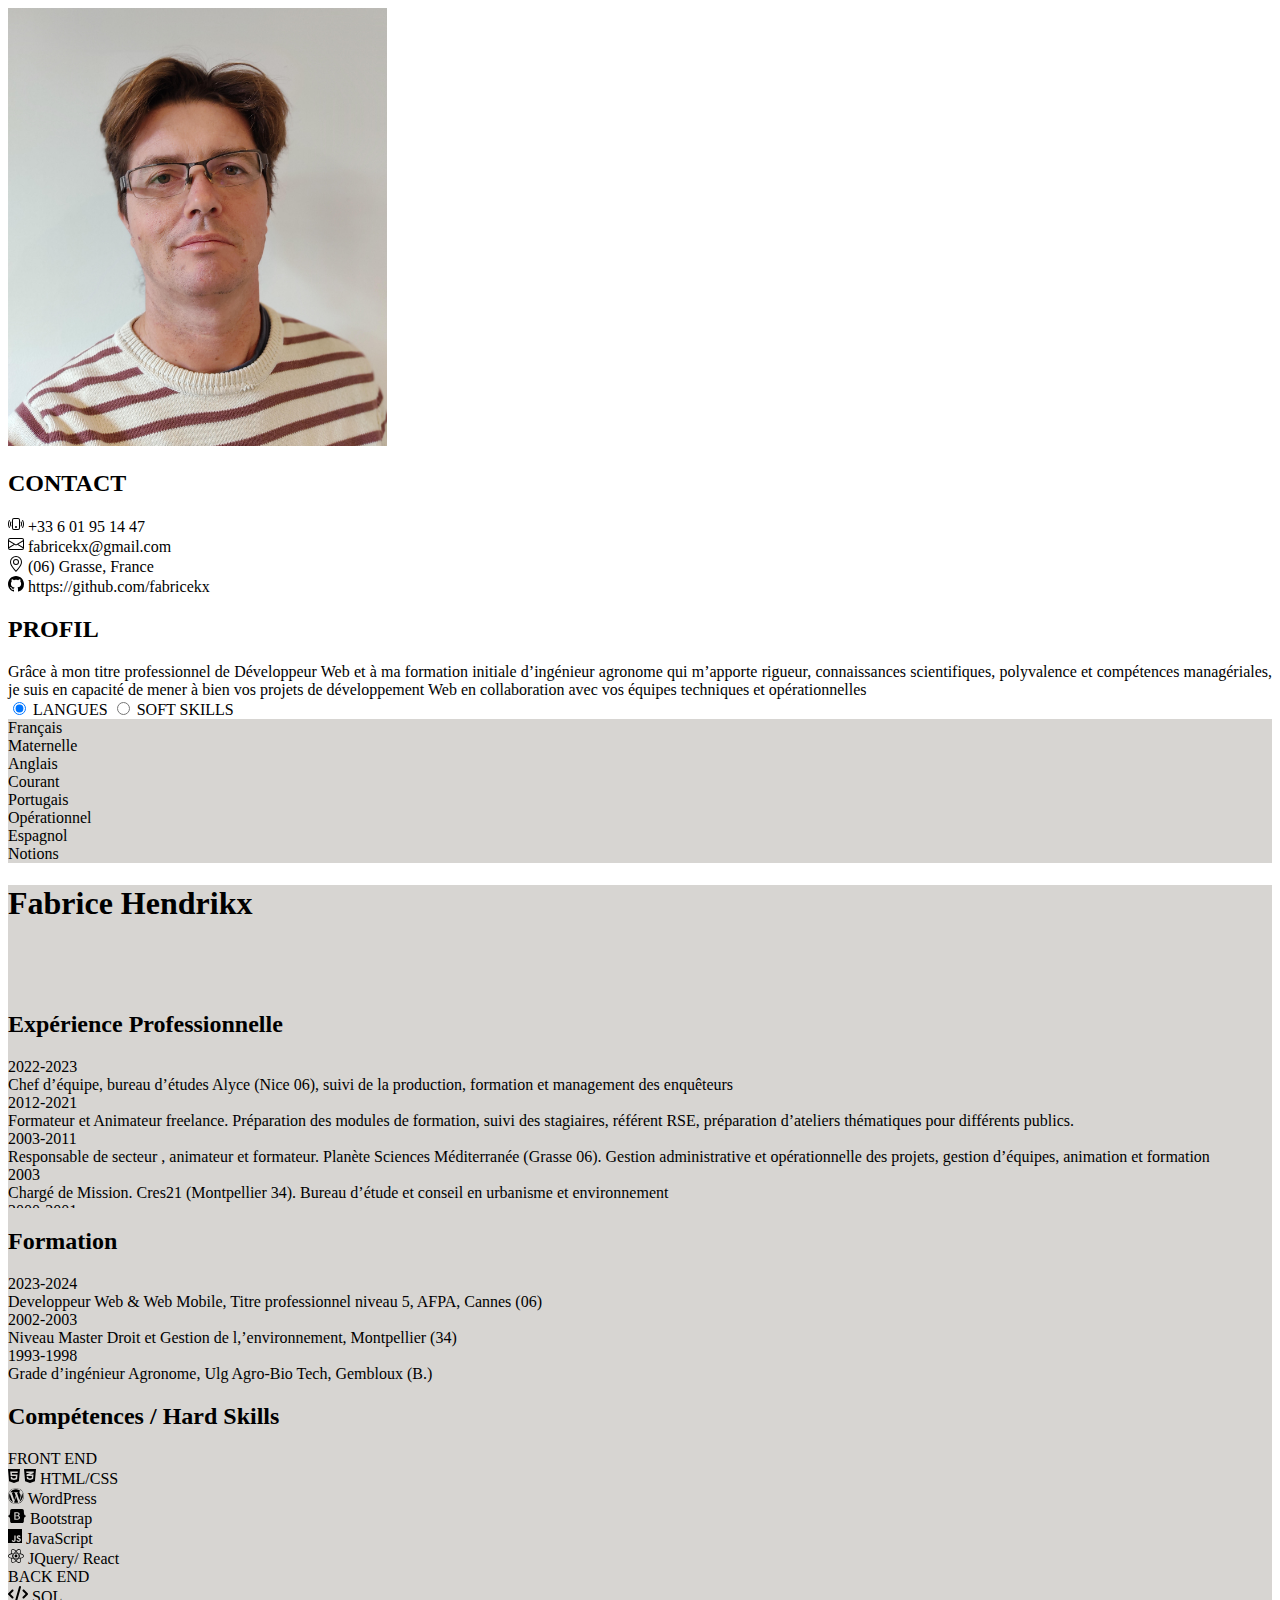
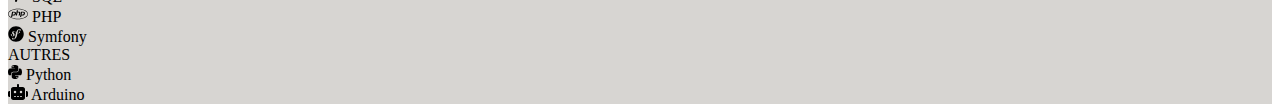
<file: cv.html>
<!DOCTYPE html>
<html lang="en">

<head>
    <meta charset="UTF-8">
    <meta name="viewport" content="width=device-width, initial-scale=1.0">
    <title>CV</title>
    <link href="https://cdn.jsdelivr.net/npm/bootstrap@5.3.2/dist/css/bootstrap.min.css" rel="stylesheet"
        integrity="sha384-T3c6CoIi6uLrA9TneNEoa7RxnatzjcDSCmG1MXxSR1GAsXEV/Dwwykc2MPK8M2HN" crossorigin="anonymous">
    <link rel="stylesheet" href="/css/cv.css">
    <script src="https://code.jquery.com/jquery-3.7.1.js"
        integrity="sha256-eKhayi8LEQwp4NKxN+CfCh+3qOVUtJn3QNZ0TciWLP4=" crossorigin="anonymous"></script>


</head>

<body>
    <header></header>
    <main class=" container border ">
        <div class="row align-items-start ">
            <!-- colonne de gauche -->
            <div class="col-4 pColonneGauche">
                <div>
                    <img src="/img/id.jpg" class="rounded-circle shadow mx-auto d-block" width="30%"
                        alt="photo de profil">
                </div>
                <div id="contact" class="px-3 pt-3">
                    <h2 class="text-center fw-bold fs-5">CONTACT</h2>
                    <div>
                        <svg xmlns="http://www.w3.org/2000/svg" width="16" height="16" fill="currentColor"
                            class="bi bi-phone-vibrate" viewBox="0 0 16 16">
                            <path
                                d="M10 3a1 1 0 0 1 1 1v8a1 1 0 0 1-1 1H6a1 1 0 0 1-1-1V4a1 1 0 0 1 1-1zM6 2a2 2 0 0 0-2 2v8a2 2 0 0 0 2 2h4a2 2 0 0 0 2-2V4a2 2 0 0 0-2-2z" />
                            <path
                                d="M8 12a1 1 0 1 0 0-2 1 1 0 0 0 0 2M1.599 4.058a.5.5 0 0 1 .208.676A6.967 6.967 0 0 0 1 8c0 1.18.292 2.292.807 3.266a.5.5 0 0 1-.884.468A7.968 7.968 0 0 1 0 8c0-1.347.334-2.619.923-3.734a.5.5 0 0 1 .676-.208m12.802 0a.5.5 0 0 1 .676.208A7.967 7.967 0 0 1 16 8a7.967 7.967 0 0 1-.923 3.734.5.5 0 0 1-.884-.468A6.967 6.967 0 0 0 15 8c0-1.18-.292-2.292-.807-3.266a.5.5 0 0 1 .208-.676M3.057 5.534a.5.5 0 0 1 .284.648A4.986 4.986 0 0 0 3 8c0 .642.12 1.255.34 1.818a.5.5 0 1 1-.93.364A5.986 5.986 0 0 1 2 8c0-.769.145-1.505.41-2.182a.5.5 0 0 1 .647-.284m9.886 0a.5.5 0 0 1 .648.284C13.855 6.495 14 7.231 14 8c0 .769-.145 1.505-.41 2.182a.5.5 0 0 1-.93-.364C12.88 9.255 13 8.642 13 8c0-.642-.12-1.255-.34-1.818a.5.5 0 0 1 .283-.648z" />
                        </svg> +33 6 01 95 14 47
                    </div>
                    <div>
                        <svg xmlns="http://www.w3.org/2000/svg" width="16" height="16" fill="currentColor"
                            class="bi bi-envelope" viewBox="0 0 16 16">
                            <path
                                d="M0 4a2 2 0 0 1 2-2h12a2 2 0 0 1 2 2v8a2 2 0 0 1-2 2H2a2 2 0 0 1-2-2zm2-1a1 1 0 0 0-1 1v.217l7 4.2 7-4.2V4a1 1 0 0 0-1-1zm13 2.383-4.708 2.825L15 11.105zm-.034 6.876-5.64-3.471L8 9.583l-1.326-.795-5.64 3.47A1 1 0 0 0 2 13h12a1 1 0 0 0 .966-.741M1 11.105l4.708-2.897L1 5.383z" />
                        </svg> fabricekx@gmail.com
                    </div>
                    <div>
                        <svg xmlns="http://www.w3.org/2000/svg" width="16" height="16" fill="currentColor"
                            class="bi bi-geo-alt" viewBox="0 0 16 16">
                            <path
                                d="M12.166 8.94c-.524 1.062-1.234 2.12-1.96 3.07A31.493 31.493 0 0 1 8 14.58a31.481 31.481 0 0 1-2.206-2.57c-.726-.95-1.436-2.008-1.96-3.07C3.304 7.867 3 6.862 3 6a5 5 0 0 1 10 0c0 .862-.305 1.867-.834 2.94M8 16s6-5.686 6-10A6 6 0 0 0 2 6c0 4.314 6 10 6 10" />
                            <path d="M8 8a2 2 0 1 1 0-4 2 2 0 0 1 0 4m0 1a3 3 0 1 0 0-6 3 3 0 0 0 0 6" />
                        </svg> (06) Grasse, France
                    </div>
                    <div>
                        <svg xmlns="http://www.w3.org/2000/svg" width="16" height="16" fill="currentColor"
                            class="bi bi-github" viewBox="0 0 16 16">
                            <path
                                d="M8 0C3.58 0 0 3.58 0 8c0 3.54 2.29 6.53 5.47 7.59.4.07.55-.17.55-.38 0-.19-.01-.82-.01-1.49-2.01.37-2.53-.49-2.69-.94-.09-.23-.48-.94-.82-1.13-.28-.15-.68-.52-.01-.53.63-.01 1.08.58 1.23.82.72 1.21 1.87.87 2.33.66.07-.52.28-.87.51-1.07-1.78-.2-3.64-.89-3.64-3.95 0-.87.31-1.59.82-2.15-.08-.2-.36-1.02.08-2.12 0 0 .67-.21 2.2.82.64-.18 1.32-.27 2-.27.68 0 1.36.09 2 .27 1.53-1.04 2.2-.82 2.2-.82.44 1.1.16 1.92.08 2.12.51.56.82 1.27.82 2.15 0 3.07-1.87 3.75-3.65 3.95.29.25.54.73.54 1.48 0 1.07-.01 1.93-.01 2.2 0 .21.15.46.55.38A8.012 8.012 0 0 0 16 8c0-4.42-3.58-8-8-8" />
                        </svg>
                        <a href="https://github.com/fabricekx">https://github.com/fabricekx
                        </a>
                    </div>

                </div>
                <div id="profil" class="px-3 pt-3">
                    <h2 class="text-center fw-bold fs-5">PROFIL</h2>
                    <div class="pTextJustifie fst-italic"> Grâce à mon titre professionnel de Développeur Web et à ma
                        formation initiale d’ingénieur agronome qui m’apporte rigueur, connaissances scientifiques,
                        polyvalence et compétences managériales, je suis en capacité de mener à bien vos projets de
                        développement Web en collaboration avec vos équipes techniques et opérationnelles

                    </div>
                </div>
                <!-- Boutons langues et softskills -->
                <div class="px-3 pt-3">
                    <input type="radio" class="btn-check" name="options" id="option1" autocomplete="off" checked>
                    <label class="btn btn-secondary " id="option1" for="option1">LANGUES</label>

                    <input type="radio" class="btn-check" name="options" id="option2" autocomplete="off">
                    <label class="btn btn-secondary " id="option2" for="option2">SOFT SKILLS</label>
                    <!-- LAngues -->
                    <div class="row pt-3 pColonneDroite" id="langues" display : flex ; position: relative; ">
                        <div class=" col-4">Français

                    </div>
                    <div class="col-8">
                        <div class="progress" role="progressbar" aria-label="Basic example" aria-valuenow="100"
                            aria-valuemin="0" aria-valuemax="100">
                            <div class="progress-bar text-end p-1" style="width: 100%">Maternelle</div>
                        </div>
                    </div>

                    <div class="col-4">Anglais

                    </div>
                    <div class="col-8">
                        <div class="progress" role="progressbar" aria-label="Basic example" aria-valuenow="100"
                            aria-valuemin="0" aria-valuemax="100">
                            <div class="progress-bar text-end p-1" style="width: 80%">Courant</div>
                        </div>
                    </div>

                    <div class="col-4">Portugais

                    </div>
                    <div class="col-8">
                        <div class="progress" role="progressbar" aria-label="Basic example" aria-valuenow="100"
                            aria-valuemin="0" aria-valuemax="100">
                            <div class="progress-bar text-end p-1" style="width: 50%">Opérationnel</div>
                        </div>
                    </div>

                    <div class="col-4">Espagnol

                    </div>
                    <div class="col-8">
                        <div class="progress" role="progressbar" aria-label="Basic example" aria-valuenow="100"
                            aria-valuemin="0" aria-valuemax="100">
                            <div class="progress-bar text-end p-1" style="width: 30%">Notions </div>
                        </div>
                    </div>

                </div>
            </div>
            <div class="px-3 pt-3">
                <div class="row pt-3 pColonneDroite" id="softskills"
                    style="position:relative ; display:  none; bottom:  10% ;">
                    <p>Selon méthode AccessFirst</p>
                    <div class="col-6">Autonomie
                    </div>
                    <div class="col-6">
                        <div class="progress" role="progressbar" aria-label="Basic example" aria-valuenow="90"
                            aria-valuemin="0" aria-valuemax="100">
                            <div class="progress-bar text-end p-1" style="width: 90%">9</div>
                        </div>
                    </div>


                    <div class="col-6">Force de proposition
                    </div>
                    <div class="col-6">
                        <div class="progress" role="progressbar" aria-label="Basic example" aria-valuenow="100"
                            aria-valuemin="0" aria-valuemax="100">
                            <div class="progress-bar text-end p-1" style="width: 100%">10</div>
                        </div>
                    </div>

                    <div class="col-6">Prise de recul
                    </div>
                    <div class="col-6">
                        <div class="progress" role="progressbar" aria-label="Basic example" aria-valuenow="90"
                            aria-valuemin="0" aria-valuemax="100">
                            <div class="progress-bar text-end p-1" style="width: 90%">9</div>
                        </div>
                    </div>

                    <div class="col-6">Capacité d'adaptation
                    </div>
                    <div class="col-6">
                        <div class="progress" role="progressbar" aria-label="Basic example" aria-valuenow="100"
                            aria-valuemin="0" aria-valuemax="100">
                            <div class="progress-bar text-end p-1" style="width: 100%">10</div>
                        </div>
                    </div>

                    <div class="col-6"> Gestion du stress
                    </div>
                    <div class="col-6">
                        <div class="progress" role="progressbar" aria-label="Basic example" aria-valuenow="100"
                            aria-valuemin="0" aria-valuemax="100">
                            <div class="progress-bar text-end p-1" style="width: 100%">10</div>
                        </div>
                    </div>

                    <div class="col-6">Sens de l'organisation
                    </div>
                    <div class="col-6">
                        <div class="progress" role="progressbar" aria-label="Basic example" aria-valuenow="80"
                            aria-valuemin="0" aria-valuemax="100">
                            <div class="progress-bar text-end p-1" style="width: 80%">8</div>
                        </div>
                    </div>


                </div>
            </div>


        </div>




        <!-- colonne de droite -->
        <div class="col-md-8 col-12 pColonneDroite ps-2">
            <div id="blocNom" class="pt-1">
                <h1 class="text-center">Fabrice Hendrikx</h1>
                <div id="sousTitre" style="height: 3rem;">
                    <p class="text-end fs-3 fw-bold" style="display : none">Developpeur Web Full Stack </p>
                    <p class="text-end fs-3 fw-bold" style="display : none">Front End </p>
                    <p class="text-end fs-3 fw-bold" style="display : none">Back End </p>
                    <p class="text-end fs-3 fw-bold" style="display : none">HTML5 CSS3 </p>
                    <p class="text-end fs-3 fw-bold" style="display : none">Bootsrap </p>
                    <p class="text-end fs-3 fw-bold" style="display : none">JavaScript TypeScript </p>
                    <p class="text-end fs-3 fw-bold" style="display : none">SQL PHP </p>




                </div>

            </div>
            <!-- contact2 caché -->
            <div id="contact2" class=" pt-3">
                <h2 class="text-light">Contact</h2>
                <div>
                    <svg xmlns="http://www.w3.org/2000/svg" width="16" height="16" fill="currentColor"
                        class="bi bi-phone-vibrate" viewBox="0 0 16 16">
                        <path
                            d="M10 3a1 1 0 0 1 1 1v8a1 1 0 0 1-1 1H6a1 1 0 0 1-1-1V4a1 1 0 0 1 1-1zM6 2a2 2 0 0 0-2 2v8a2 2 0 0 0 2 2h4a2 2 0 0 0 2-2V4a2 2 0 0 0-2-2z" />
                        <path
                            d="M8 12a1 1 0 1 0 0-2 1 1 0 0 0 0 2M1.599 4.058a.5.5 0 0 1 .208.676A6.967 6.967 0 0 0 1 8c0 1.18.292 2.292.807 3.266a.5.5 0 0 1-.884.468A7.968 7.968 0 0 1 0 8c0-1.347.334-2.619.923-3.734a.5.5 0 0 1 .676-.208m12.802 0a.5.5 0 0 1 .676.208A7.967 7.967 0 0 1 16 8a7.967 7.967 0 0 1-.923 3.734.5.5 0 0 1-.884-.468A6.967 6.967 0 0 0 15 8c0-1.18-.292-2.292-.807-3.266a.5.5 0 0 1 .208-.676M3.057 5.534a.5.5 0 0 1 .284.648A4.986 4.986 0 0 0 3 8c0 .642.12 1.255.34 1.818a.5.5 0 1 1-.93.364A5.986 5.986 0 0 1 2 8c0-.769.145-1.505.41-2.182a.5.5 0 0 1 .647-.284m9.886 0a.5.5 0 0 1 .648.284C13.855 6.495 14 7.231 14 8c0 .769-.145 1.505-.41 2.182a.5.5 0 0 1-.93-.364C12.88 9.255 13 8.642 13 8c0-.642-.12-1.255-.34-1.818a.5.5 0 0 1 .283-.648z" />
                    </svg> +33 6 01 95 14 47
                </div>
                <div>
                    <svg xmlns="http://www.w3.org/2000/svg" width="16" height="16" fill="currentColor"
                        class="bi bi-envelope" viewBox="0 0 16 16">
                        <path
                            d="M0 4a2 2 0 0 1 2-2h12a2 2 0 0 1 2 2v8a2 2 0 0 1-2 2H2a2 2 0 0 1-2-2zm2-1a1 1 0 0 0-1 1v.217l7 4.2 7-4.2V4a1 1 0 0 0-1-1zm13 2.383-4.708 2.825L15 11.105zm-.034 6.876-5.64-3.471L8 9.583l-1.326-.795-5.64 3.47A1 1 0 0 0 2 13h12a1 1 0 0 0 .966-.741M1 11.105l4.708-2.897L1 5.383z" />
                    </svg> fabricekx@gmail.com
                </div>
                <div>
                    <svg xmlns="http://www.w3.org/2000/svg" width="16" height="16" fill="currentColor"
                        class="bi bi-geo-alt" viewBox="0 0 16 16">
                        <path
                            d="M12.166 8.94c-.524 1.062-1.234 2.12-1.96 3.07A31.493 31.493 0 0 1 8 14.58a31.481 31.481 0 0 1-2.206-2.57c-.726-.95-1.436-2.008-1.96-3.07C3.304 7.867 3 6.862 3 6a5 5 0 0 1 10 0c0 .862-.305 1.867-.834 2.94M8 16s6-5.686 6-10A6 6 0 0 0 2 6c0 4.314 6 10 6 10" />
                        <path d="M8 8a2 2 0 1 1 0-4 2 2 0 0 1 0 4m0 1a3 3 0 1 0 0-6 3 3 0 0 0 0 6" />
                    </svg> (06) Grasse, France
                </div>
                <div>
                    <svg xmlns="http://www.w3.org/2000/svg" width="16" height="16" fill="currentColor"
                        class="bi bi-github" viewBox="0 0 16 16">
                        <path
                            d="M8 0C3.58 0 0 3.58 0 8c0 3.54 2.29 6.53 5.47 7.59.4.07.55-.17.55-.38 0-.19-.01-.82-.01-1.49-2.01.37-2.53-.49-2.69-.94-.09-.23-.48-.94-.82-1.13-.28-.15-.68-.52-.01-.53.63-.01 1.08.58 1.23.82.72 1.21 1.87.87 2.33.66.07-.52.28-.87.51-1.07-1.78-.2-3.64-.89-3.64-3.95 0-.87.31-1.59.82-2.15-.08-.2-.36-1.02.08-2.12 0 0 .67-.21 2.2.82.64-.18 1.32-.27 2-.27.68 0 1.36.09 2 .27 1.53-1.04 2.2-.82 2.2-.82.44 1.1.16 1.92.08 2.12.51.56.82 1.27.82 2.15 0 3.07-1.87 3.75-3.65 3.95.29.25.54.73.54 1.48 0 1.07-.01 1.93-.01 2.2 0 .21.15.46.55.38A8.012 8.012 0 0 0 16 8c0-4.42-3.58-8-8-8" />
                    </svg>
                    <a href="https://github.com/fabricekx">https://github.com/fabricekx
                    </a>
                </div>

            </div>
            <!-- profil2 cache -->
            <div id="profil2" class=" pt-3">
                <h2 class="text-light">Profil</h2>
                <div class="pTextJustifie fst-italic"> Grâce à mon titre professionnel de Développeur Web et à ma
                    formation initiale d’ingénieur agronome qui m’apporte rigueur, connaissances scientifiques,
                    polyvalence et compétences managériales, je suis en capacité de mener à bien vos projets de
                    développement Web en collaboration avec vos équipes techniques et opérationnelles

                </div>
            </div>

            <div id="blocExperience" class="pt-3">
                <h2 class="text-light">Expérience Professionnelle</h2>
                <div class="row" style="height : 150px; overflow-y :scroll">

                    <div class="col-lg-2 col-3 fw-semibold">
                        2022-2023

                    </div>
                    <div class="col-lg-10 col-8 pTextJustifie">
                        Chef d’équipe, bureau d’études Alyce (Nice 06), suivi de la production, formation et
                        management des enquêteurs
                    </div>

                    <div class="col-lg-2 col-3 fw-semibold">
                        2012-2021
                    </div>
                    <div class="col-lg-10 col-9 pTextJustifie">
                        Formateur et Animateur freelance. Préparation des modules de formation, suivi des
                        stagiaires, référent RSE, préparation d’ateliers thématiques pour différents publics.
                    </div>

                    <div class="col-lg-2 col-3 fw-semibold">
                        2003-2011
                    </div>
                    <div class="col-lg-10 col-9 pTextJustifie">
                        Responsable de secteur , animateur et formateur. Planète Sciences Méditerranée (Grasse 06).
                        Gestion administrative et opérationnelle des projets, gestion d’équipes, animation et
                        formation </div>
                    <div class="col-lg-2 col-3 fw-semibold">
                        2003
                    </div>
                    <div class="col-lg-10 col-9 pTextJustifie">
                        Chargé de Mission. Cres21 (Montpellier 34). Bureau d’étude et conseil en urbanisme et
                        environnement
                    </div>

                    <div class="col-lg-2 col-3 fw-semibold">
                        2000-2001
                    </div>
                    <div class="col-lg-10 col-9 pTextJustifie">
                        Chercheur stagiaire au jardin Botanique de Horta (Açores, P.)
                    </div>

                    <div class="col-lg-2 col-3 fw-semibold">
                        1999-2000
                    </div>
                    <div class="col-lg-10 col-9 pTextJustifie">
                        Enseignant à l’institut agronomique de La Reid (B.), niveau Licence </div>





                </div>


            </div>

            <div id="blocFormation" class="pt-3">
                <h2 class="text-light">Formation</h2>
                <div class="row">
                    <div class="col-lg-2 col-3 fw-semibold">
                        2023-2024

                    </div>
                    <div class="col-lg-10 col-9 pTextJustifie">
                        Developpeur Web & Web Mobile, Titre professionnel niveau 5, AFPA, Cannes (06)
                    </div>

                    <div class="col-lg-2 col-3 fw-semibold">
                        2002-2003

                    </div>
                    <div class="col-lg-10 col-9 pTextJustifie">
                        Niveau Master Droit et Gestion de l,’environnement, Montpellier (34)
                    </div>


                    <div class="col-lg-2 col-3 fw-semibold">
                        1993-1998

                    </div>
                    <div class="col-lg-10 col-9 pTextJustifie">
                        Grade d’ingénieur Agronome, Ulg Agro-Bio Tech, Gembloux (B.)
                    </div>
                </div>
            </div>

            <div id="blocCompétences" class="pt-3">
                <h2 class="text-light">Compétences / Hard Skills</h2>
                <div class="row">
                    <!-- BLOCK FRONT END -->
                    <div class="col-md-6 col-12 text-center " id="front">
                        <div class="fs-5 fw-bold"> FRONT END </div>
                        <div class="row text-start">
                            <div class="col-6"> <svg xmlns="http://www.w3.org/2000/svg" height="16" width="12"
                                    viewBox="0 0 384 512"><!--!Font Awesome Free 6.5.1 by @fontawesome - https://fontawesome.com License - https://fontawesome.com/license/free Copyright 2023 Fonticons, Inc.-->
                                    <path
                                        d="M0 32l34.9 395.8L191.5 480l157.6-52.2L384 32H0zm308.2 127.9H124.4l4.1 49.4h175.6l-13.6 148.4-97.9 27v.3h-1.1l-98.7-27.3-6-75.8h47.7L138 320l53.5 14.5 53.7-14.5 6-62.2H84.3L71.5 112.2h241.1l-4.4 47.7z" />
                                </svg>
                                <svg xmlns="http://www.w3.org/2000/svg" height="16" width="12"
                                    viewBox="0 0 384 512"><!--!Font Awesome Free 6.5.1 by @fontawesome - https://fontawesome.com License - https://fontawesome.com/license/free Copyright 2023 Fonticons, Inc.-->
                                    <path
                                        d="M0 32l34.9 395.8L192 480l157.1-52.2L384 32H0zm313.1 80l-4.8 47.3L193 208.6l-.3 .1h111.5l-12.8 146.6-98.2 28.7-98.8-29.2-6.4-73.9h48.9l3.2 38.3 52.6 13.3 54.7-15.4 3.7-61.6-166.3-.5v-.1l-.2 .1-3.6-46.3L193.1 162l6.5-2.7H76.7L70.9 112h242.2z" />
                                </svg> HTML/CSS
                            </div>
                            <div class="col-6">
                                <div class="progress" role="progressbar" aria-label="Basic example" aria-valuenow="80"
                                    aria-valuemin="0" aria-valuemax="100">
                                    <div class="progress-bar text-end p-1" style="width: 80%"></div>
                                </div>
                            </div>
                            <div class="col-6">
                                <svg xmlns="http://www.w3.org/2000/svg" width="16" height="16" fill="currentColor"
                                    class="bi bi-wordpress" viewBox="0 0 16 16">
                                    <path
                                        d="M12.633 7.653c0-.848-.305-1.435-.566-1.892l-.08-.13c-.317-.51-.594-.958-.594-1.48 0-.63.478-1.218 1.152-1.218.02 0 .039.002.058.003l.031.003A6.838 6.838 0 0 0 8 1.137 6.855 6.855 0 0 0 2.266 4.23c.16.005.313.009.442.009.717 0 1.828-.087 1.828-.087.37-.022.414.521.044.565 0 0-.371.044-.785.065l2.5 7.434 1.5-4.506-1.07-2.929c-.369-.022-.719-.065-.719-.065-.37-.022-.326-.588.043-.566 0 0 1.134.087 1.808.087.718 0 1.83-.087 1.83-.087.37-.022.413.522.043.566 0 0-.372.043-.785.065l2.48 7.377.684-2.287.054-.173c.27-.86.469-1.495.469-2.046zM1.137 8a6.864 6.864 0 0 0 3.868 6.176L1.73 5.206A6.837 6.837 0 0 0 1.137 8z" />
                                    <path
                                        d="M6.061 14.583 8.121 8.6l2.109 5.78c.014.033.03.064.049.094a6.854 6.854 0 0 1-4.218.109zm7.96-9.876c.03.219.047.453.047.706 0 .696-.13 1.479-.522 2.458l-2.096 6.06a6.86 6.86 0 0 0 2.572-9.224z" />
                                    <path fill-rule="evenodd"
                                        d="M0 8c0-4.411 3.589-8 8-8 4.41 0 8 3.589 8 8s-3.59 8-8 8c-4.411 0-8-3.589-8-8m.367 0c0 4.209 3.424 7.633 7.633 7.633 4.208 0 7.632-3.424 7.632-7.633C15.632 3.79 12.208.367 8 .367 3.79.367.367 3.79.367 8" />
                                </svg> WordPress
                            </div>
                            <div class="col-6">
                                <div class="progress" role="progressbar" aria-label="Basic example" aria-valuenow="40"
                                    aria-valuemin="0" aria-valuemax="100">
                                    <div class="progress-bar text-end p-1" style="width: 40%"></div>
                                </div>
                            </div>

                            <div class="col-6">
                                <svg xmlns="http://www.w3.org/2000/svg" height="16" width="18"
                                    viewBox="0 0 576 512"><!--!Font Awesome Free 6.5.1 by @fontawesome - https://fontawesome.com License - https://fontawesome.com/license/free Copyright 2023 Fonticons, Inc.-->
                                    <path
                                        d="M333.5 201.4c0-22.1-15.6-34.3-43-34.3h-50.4v71.2h42.5C315.4 238.2 333.5 225 333.5 201.4zM517 188.6c-9.5-30.9-10.9-68.8-9.8-98.1c1.1-30.5-22.7-58.5-54.7-58.5H123.7c-32.1 0-55.8 28.1-54.7 58.5c1 29.3-.3 67.2-9.8 98.1c-9.6 31-25.7 50.6-52.2 53.1v28.5c26.4 2.5 42.6 22.1 52.2 53.1c9.5 30.9 10.9 68.8 9.8 98.1c-1.1 30.5 22.7 58.5 54.7 58.5h328.7c32.1 0 55.8-28.1 54.7-58.5c-1-29.3 .3-67.2 9.8-98.1c9.6-31 25.7-50.6 52.1-53.1v-28.5C542.7 239.2 526.5 219.6 517 188.6zM300.2 375.1h-97.9V136.8h97.4c43.3 0 71.7 23.4 71.7 59.4c0 25.3-19.1 47.9-43.5 51.8v1.3c33.2 3.6 55.5 26.6 55.5 58.3C383.4 349.7 352.1 375.1 300.2 375.1zM290.2 266.4h-50.1v78.4h52.3c34.2 0 52.3-13.7 52.3-39.5C344.7 279.6 326.1 266.4 290.2 266.4z" />
                                </svg> Bootstrap
                            </div>
                            <div class="col-6">
                                <div class="progress" role="progressbar" aria-label="Basic example" aria-valuenow="60"
                                    aria-valuemin="0" aria-valuemax="100">
                                    <div class="progress-bar text-end p-1" style="width: 60%"></div>
                                </div>
                            </div>

                            <div class="col-6"><svg xmlns="http://www.w3.org/2000/svg" height="16" width="14"
                                    viewBox="0 0 448 512"><!--!Font Awesome Free 6.5.1 by @fontawesome - https://fontawesome.com License - https://fontawesome.com/license/free Copyright 2023 Fonticons, Inc.-->
                                    <path
                                        d="M0 32v448h448V32H0zm243.8 349.4c0 43.6-25.6 63.5-62.9 63.5-33.7 0-53.2-17.4-63.2-38.5l34.3-20.7c6.6 11.7 12.6 21.6 27.1 21.6 13.8 0 22.6-5.4 22.6-26.5V237.7h42.1v143.7zm99.6 63.5c-39.1 0-64.4-18.6-76.7-43l34.3-19.8c9 14.7 20.8 25.6 41.5 25.6 17.4 0 28.6-8.7 28.6-20.8 0-14.4-11.4-19.5-30.7-28l-10.5-4.5c-30.4-12.9-50.5-29.2-50.5-63.5 0-31.6 24.1-55.6 61.6-55.6 26.8 0 46 9.3 59.8 33.7L368 290c-7.2-12.9-15-18-27.1-18-12.3 0-20.1 7.8-20.1 18 0 12.6 7.8 17.7 25.9 25.6l10.5 4.5c35.8 15.3 55.9 31 55.9 66.2 0 37.8-29.8 58.6-69.7 58.6z" />
                                </svg>
                                JavaScript
                            </div>
                            <div class="col-6">
                                <div class="progress" role="progressbar" aria-label="Basic example" aria-valuenow="70"
                                    aria-valuemin="0" aria-valuemax="100">
                                    <div class="progress-bar text-end p-1" style="width: 70%"></div>
                                </div>
                            </div>

                            <div class="col-6">
                                <svg xmlns="http://www.w3.org/2000/svg" height="16" width="16"
                                    viewBox="0 0 512 512"><!--!Font Awesome Free 6.5.1 by @fontawesome - https://fontawesome.com License - https://fontawesome.com/license/free Copyright 2023 Fonticons, Inc.-->
                                    <path
                                        d="M418.2 177.2c-5.4-1.8-10.8-3.5-16.2-5.1 .9-3.7 1.7-7.4 2.5-11.1 12.3-59.6 4.2-107.5-23.1-123.3-26.3-15.1-69.2 .6-112.6 38.4-4.3 3.7-8.5 7.6-12.5 11.5-2.7-2.6-5.5-5.2-8.3-7.7-45.5-40.4-91.1-57.4-118.4-41.5-26.2 15.2-34 60.3-23 116.7 1.1 5.6 2.3 11.1 3.7 16.7-6.4 1.8-12.7 3.8-18.6 5.9C38.3 196.2 0 225.4 0 255.6c0 31.2 40.8 62.5 96.3 81.5 4.5 1.5 9 3 13.6 4.3-1.5 6-2.8 11.9-4 18-10.5 55.5-2.3 99.5 23.9 114.6 27 15.6 72.4-.4 116.6-39.1 3.5-3.1 7-6.3 10.5-9.7 4.4 4.3 9 8.4 13.6 12.4 42.8 36.8 85.1 51.7 111.2 36.6 27-15.6 35.8-62.9 24.4-120.5-.9-4.4-1.9-8.9-3-13.5 3.2-.9 6.3-1.9 9.4-2.9 57.7-19.1 99.5-50 99.5-81.7 0-30.3-39.4-59.7-93.8-78.4zM282.9 92.3c37.2-32.4 71.9-45.1 87.7-36 16.9 9.7 23.4 48.9 12.8 100.4-.7 3.4-1.4 6.7-2.3 10-22.2-5-44.7-8.6-67.3-10.6-13-18.6-27.2-36.4-42.6-53.1 3.9-3.7 7.7-7.2 11.7-10.7zM167.2 307.5c5.1 8.7 10.3 17.4 15.8 25.9-15.6-1.7-31.1-4.2-46.4-7.5 4.4-14.4 9.9-29.3 16.3-44.5 4.6 8.8 9.3 17.5 14.3 26.1zm-30.3-120.3c14.4-3.2 29.7-5.8 45.6-7.8-5.3 8.3-10.5 16.8-15.4 25.4-4.9 8.5-9.7 17.2-14.2 26-6.3-14.9-11.6-29.5-16-43.6zm27.4 68.9c6.6-13.8 13.8-27.3 21.4-40.6s15.8-26.2 24.4-38.9c15-1.1 30.3-1.7 45.9-1.7s31 .6 45.9 1.7c8.5 12.6 16.6 25.5 24.3 38.7s14.9 26.7 21.7 40.4c-6.7 13.8-13.9 27.4-21.6 40.8-7.6 13.3-15.7 26.2-24.2 39-14.9 1.1-30.4 1.6-46.1 1.6s-30.9-.5-45.6-1.4c-8.7-12.7-16.9-25.7-24.6-39s-14.8-26.8-21.5-40.6zm180.6 51.2c5.1-8.8 9.9-17.7 14.6-26.7 6.4 14.5 12 29.2 16.9 44.3-15.5 3.5-31.2 6.2-47 8 5.4-8.4 10.5-17 15.5-25.6zm14.4-76.5c-4.7-8.8-9.5-17.6-14.5-26.2-4.9-8.5-10-16.9-15.3-25.2 16.1 2 31.5 4.7 45.9 8-4.6 14.8-10 29.2-16.1 43.4zM256.2 118.3c10.5 11.4 20.4 23.4 29.6 35.8-19.8-.9-39.7-.9-59.5 0 9.8-12.9 19.9-24.9 29.9-35.8zM140.2 57c16.8-9.8 54.1 4.2 93.4 39 2.5 2.2 5 4.6 7.6 7-15.5 16.7-29.8 34.5-42.9 53.1-22.6 2-45 5.5-67.2 10.4-1.3-5.1-2.4-10.3-3.5-15.5-9.4-48.4-3.2-84.9 12.6-94zm-24.5 263.6c-4.2-1.2-8.3-2.5-12.4-3.9-21.3-6.7-45.5-17.3-63-31.2-10.1-7-16.9-17.8-18.8-29.9 0-18.3 31.6-41.7 77.2-57.6 5.7-2 11.5-3.8 17.3-5.5 6.8 21.7 15 43 24.5 63.6-9.6 20.9-17.9 42.5-24.8 64.5zm116.6 98c-16.5 15.1-35.6 27.1-56.4 35.3-11.1 5.3-23.9 5.8-35.3 1.3-15.9-9.2-22.5-44.5-13.5-92 1.1-5.6 2.3-11.2 3.7-16.7 22.4 4.8 45 8.1 67.9 9.8 13.2 18.7 27.7 36.6 43.2 53.4-3.2 3.1-6.4 6.1-9.6 8.9zm24.5-24.3c-10.2-11-20.4-23.2-30.3-36.3 9.6 .4 19.5 .6 29.5 .6 10.3 0 20.4-.2 30.4-.7-9.2 12.7-19.1 24.8-29.6 36.4zm130.7 30c-.9 12.2-6.9 23.6-16.5 31.3-15.9 9.2-49.8-2.8-86.4-34.2-4.2-3.6-8.4-7.5-12.7-11.5 15.3-16.9 29.4-34.8 42.2-53.6 22.9-1.9 45.7-5.4 68.2-10.5 1 4.1 1.9 8.2 2.7 12.2 4.9 21.6 5.7 44.1 2.5 66.3zm18.2-107.5c-2.8 .9-5.6 1.8-8.5 2.6-7-21.8-15.6-43.1-25.5-63.8 9.6-20.4 17.7-41.4 24.5-62.9 5.2 1.5 10.2 3.1 15 4.7 46.6 16 79.3 39.8 79.3 58 0 19.6-34.9 44.9-84.8 61.4zm-149.7-15c25.3 0 45.8-20.5 45.8-45.8s-20.5-45.8-45.8-45.8c-25.3 0-45.8 20.5-45.8 45.8s20.5 45.8 45.8 45.8z" />
                                </svg>
                                JQuery/ React
                            </div>
                            <div class="col-6">
                                <div class="progress" role="progressbar" aria-label="Basic example" aria-valuenow="50"
                                    aria-valuemin="0" aria-valuemax="100">
                                    <div class="progress-bar text-end p-1" style="width: 50%"></div>
                                </div>
                            </div>
                        </div>


                    </div>
                    <!-- BACK END -->
                    <div class="col-md-6 col-12 text-center" id="back">
                        <div class="fs-5 fw-bold"> BACK END </div>

                        <div class="row text-start">
                            <div class="col-6">
                                <svg xmlns="http://www.w3.org/2000/svg" height="16" width="20"
                                    viewBox="0 0 640 512"><!--!Font Awesome Free 6.5.1 by @fontawesome - https://fontawesome.com License - https://fontawesome.com/license/free Copyright 2023 Fonticons, Inc.-->
                                    <path
                                        d="M392.8 1.2c-17-4.9-34.7 5-39.6 22l-128 448c-4.9 17 5 34.7 22 39.6s34.7-5 39.6-22l128-448c4.9-17-5-34.7-22-39.6zm80.6 120.1c-12.5 12.5-12.5 32.8 0 45.3L562.7 256l-89.4 89.4c-12.5 12.5-12.5 32.8 0 45.3s32.8 12.5 45.3 0l112-112c12.5-12.5 12.5-32.8 0-45.3l-112-112c-12.5-12.5-32.8-12.5-45.3 0zm-306.7 0c-12.5-12.5-32.8-12.5-45.3 0l-112 112c-12.5 12.5-12.5 32.8 0 45.3l112 112c12.5 12.5 32.8 12.5 45.3 0s12.5-32.8 0-45.3L77.3 256l89.4-89.4c12.5-12.5 12.5-32.8 0-45.3z" />
                                </svg>
                                SQL
                            </div>
                            <div class="col-6">
                                <div class="progress" role="progressbar" aria-label="Basic example" aria-valuenow="80"
                                    aria-valuemin="0" aria-valuemax="100">
                                    <div class="progress-bar text-end p-1" style="width: 80%"></div>
                                </div>
                            </div>

                            <div class="col-6">
                                <svg xmlns="http://www.w3.org/2000/svg" height="16" width="20"
                                    viewBox="0 0 640 512"><!--!Font Awesome Free 6.5.1 by @fontawesome - https://fontawesome.com License - https://fontawesome.com/license/free Copyright 2023 Fonticons, Inc.-->
                                    <path
                                        d="M320 104.5c171.4 0 303.2 72.2 303.2 151.5S491.3 407.5 320 407.5c-171.4 0-303.2-72.2-303.2-151.5S148.7 104.5 320 104.5m0-16.8C143.3 87.7 0 163 0 256s143.3 168.3 320 168.3S640 349 640 256 496.7 87.7 320 87.7zM218.2 242.5c-7.9 40.5-35.8 36.3-70.1 36.3l13.7-70.6c38 0 63.8-4.1 56.4 34.3zM97.4 350.3h36.7l8.7-44.8c41.1 0 66.6 3 90.2-19.1 26.1-24 32.9-66.7 14.3-88.1-9.7-11.2-25.3-16.7-46.5-16.7h-70.7L97.4 350.3zm185.7-213.6h36.5l-8.7 44.8c31.5 0 60.7-2.3 74.8 10.7 14.8 13.6 7.7 31-8.3 113.1h-37c15.4-79.4 18.3-86 12.7-92-5.4-5.8-17.7-4.6-47.4-4.6l-18.8 96.6h-36.5l32.7-168.6zM505 242.5c-8 41.1-36.7 36.3-70.1 36.3l13.7-70.6c38.2 0 63.8-4.1 56.4 34.3zM384.2 350.3H421l8.7-44.8c43.2 0 67.1 2.5 90.2-19.1 26.1-24 32.9-66.7 14.3-88.1-9.7-11.2-25.3-16.7-46.5-16.7H417l-32.8 168.7z" />
                                </svg>
                                PHP
                            </div>
                            <div class="col-6">
                                <div class="progress" role="progressbar" aria-label="Basic example" aria-valuenow="50"
                                    aria-valuemin="0" aria-valuemax="100">
                                    <div class="progress-bar text-end p-1" style="width: 50%"></div>
                                </div>
                            </div>

                            <div class="col-6">
                                <svg xmlns="http://www.w3.org/2000/svg" height="16" width="16"
                                    viewBox="0 0 512 512"><!--!Font Awesome Free 6.5.1 by @fontawesome - https://fontawesome.com License - https://fontawesome.com/license/free Copyright 2023 Fonticons, Inc.-->
                                    <path
                                        d="M256 8C119 8 8 119 8 256s111 248 248 248 248-111 248-248S393 8 256 8zm133.7 143.5c-11.5 .4-19.4-6.5-19.8-16.9-.3-9.2 6.7-13.4 6.5-18.9-.2-6.6-10.2-6.8-12.9-6.7-39.8 1.3-48.6 57-58.9 113.9 21.4 3.2 36.7-.7 45.1-6.2 12-7.8-3.3-15.7-1.4-24.6 4-18.2 32.6-19 32 5.3-.4 17.9-25.9 41.8-77.6 35.7-10.8 59.5-18.4 115-58.2 161.7-29 34.5-58.4 39.8-71.6 40.3-24.7 .9-41-12.3-41.6-29.8-.6-17 14.5-26.3 24.3-26.6 21.9-.8 30.1 25.7 14.9 34-12.1 9.7 .1 12.6 2.1 12.6 10.4-.4 17.3-5.5 22.2-9 24-20 33.2-54.9 45.4-118.4 8.2-49.7 17-78 18.2-82-16.9-12.8-27.1-28.6-49.9-34.7-15.6-4.2-25.1-.6-31.8 7.8-7.9 10-5.3 23 2.4 30.7l12.6 14c15.5 17.9 24 31.9 20.8 50.6-5.1 29.9-40.7 52.9-82.9 39.9-36-11.1-42.7-36.6-38.4-50.6 7.5-24.2 42.4-11.7 34.6 13.6-2.8 8.6-4.9 8.7-6.3 13.1-4.6 14.8 41.9 28.4 51-1.4 4.5-14.5-5.3-21.7-22.3-39.9-28.5-31.8-16-65.5 3-79.7C204.2 140.1 251.9 197 262 205.3c37.2-109 100.5-105.5 102.4-105.5 25.2-.8 44.2 10.6 44.8 28.7 .3 7.7-4.2 22.6-19.5 23.1z" />
                                </svg>
                                Symfony
                            </div>
                            <div class="col-6">
                                <div class="progress" role="progressbar" aria-label="Basic example" aria-valuenow="10"
                                    aria-valuemin="0" aria-valuemax="100">
                                    <div class="progress-bar text-end p-1" style="width: 10%"></div>
                                </div>
                            </div>

                            <div class="fs-5 fw-bold"> AUTRES </div>

                            <div class="col-6">
                                <svg xmlns="http://www.w3.org/2000/svg" height="16" width="14"
                                    viewBox="0 0 448 512"><!--!Font Awesome Free 6.5.1 by @fontawesome - https://fontawesome.com License - https://fontawesome.com/license/free Copyright 2023 Fonticons, Inc.-->
                                    <path
                                        d="M439.8 200.5c-7.7-30.9-22.3-54.2-53.4-54.2h-40.1v47.4c0 36.8-31.2 67.8-66.8 67.8H172.7c-29.2 0-53.4 25-53.4 54.3v101.8c0 29 25.2 46 53.4 54.3 33.8 9.9 66.3 11.7 106.8 0 26.9-7.8 53.4-23.5 53.4-54.3v-40.7H226.2v-13.6h160.2c31.1 0 42.6-21.7 53.4-54.2 11.2-33.5 10.7-65.7 0-108.6zM286.2 404c11.1 0 20.1 9.1 20.1 20.3 0 11.3-9 20.4-20.1 20.4-11 0-20.1-9.2-20.1-20.4 .1-11.3 9.1-20.3 20.1-20.3zM167.8 248.1h106.8c29.7 0 53.4-24.5 53.4-54.3V91.9c0-29-24.4-50.7-53.4-55.6-35.8-5.9-74.7-5.6-106.8 .1-45.2 8-53.4 24.7-53.4 55.6v40.7h106.9v13.6h-147c-31.1 0-58.3 18.7-66.8 54.2-9.8 40.7-10.2 66.1 0 108.6 7.6 31.6 25.7 54.2 56.8 54.2H101v-48.8c0-35.3 30.5-66.4 66.8-66.4zm-6.7-142.6c-11.1 0-20.1-9.1-20.1-20.3 .1-11.3 9-20.4 20.1-20.4 11 0 20.1 9.2 20.1 20.4s-9 20.3-20.1 20.3z" />
                                </svg>

                                Python
                            </div>
                            <div class="col-6">
                                <div class="progress" role="progressbar" aria-label="Basic example" aria-valuenow="40"
                                    aria-valuemin="0" aria-valuemax="100">
                                    <div class="progress-bar text-end p-1" style="width: 40%"></div>
                                </div>
                            </div>

                            <div class="col-6">
                                <svg xmlns="http://www.w3.org/2000/svg" height="16" width="20"
                                    viewBox="0 0 640 512"><!--!Font Awesome Free 6.5.1 by @fontawesome - https://fontawesome.com License - https://fontawesome.com/license/free Copyright 2023 Fonticons, Inc.-->
                                    <path
                                        d="M320 0c17.7 0 32 14.3 32 32V96H472c39.8 0 72 32.2 72 72V440c0 39.8-32.2 72-72 72H168c-39.8 0-72-32.2-72-72V168c0-39.8 32.2-72 72-72H288V32c0-17.7 14.3-32 32-32zM208 384c-8.8 0-16 7.2-16 16s7.2 16 16 16h32c8.8 0 16-7.2 16-16s-7.2-16-16-16H208zm96 0c-8.8 0-16 7.2-16 16s7.2 16 16 16h32c8.8 0 16-7.2 16-16s-7.2-16-16-16H304zm96 0c-8.8 0-16 7.2-16 16s7.2 16 16 16h32c8.8 0 16-7.2 16-16s-7.2-16-16-16H400zM264 256a40 40 0 1 0 -80 0 40 40 0 1 0 80 0zm152 40a40 40 0 1 0 0-80 40 40 0 1 0 0 80zM48 224H64V416H48c-26.5 0-48-21.5-48-48V272c0-26.5 21.5-48 48-48zm544 0c26.5 0 48 21.5 48 48v96c0 26.5-21.5 48-48 48H576V224h16z" />
                                </svg>

                                Arduino
                            </div>
                            <div class="col-6">
                                <div class="progress" role="progressbar" aria-label="Basic example" aria-valuenow="20"
                                    aria-valuemin="0" aria-valuemax="100">
                                    <div class="progress-bar text-end p-1" style="width: 20%"></div>
                                </div>
                            </div>


                        </div>
                    </div>


                </div>
            </div>



        </div>



        </div>









    </main>
    <footer></footer>

    <script src="https://cdn.jsdelivr.net/npm/bootstrap@5.3.2/dist/js/bootstrap.bundle.min.js"
        integrity="sha384-C6RzsynM9kWDrMNeT87bh95OGNyZPhcTNXj1NW7RuBCsyN/o0jlpcV8Qyq46cDfL"
        crossorigin="anonymous"></script>
    <script src="/js/cv.js"></script>

</body>

</html>
</file>
<file: css/style.css>
@import url('https://fonts.googleapis.com/css2?family=Lobster&family=Roboto+Condensed:wght@300;500&display=swap');

:root {
  --blanc : #fff;
}



body {
  font-family: "Roboto Condensed" sans-serif;
}


/* NAVBAR */
header {
  z-index: 100;
  position: relative;
}
nav ul li {
    text-transform: uppercase;
  }


  /*  MAIN */

  .back_img {
    /* display: none; */
  position: absolute;
  top: 0vh;
    bottom: 0;
    right: 0;
    left: 0;
  background: url(../img/bryan-goff-RF4p4rTM-2s-unsplash.jpg) no-repeat;
  background-size: cover;
  background-position: center;
  height: 100vh;
  
  }

  .home {
    display: flex;
    /* display: none; */
    position: absolute;
    top: 0;
    bottom: 0;
    right: 0;
    left: 0;
    flex-direction: column;
    justify-content: center;
    text-align: center;
    align-items: center;
    font-family: "Roboto Condensed" sans-serif;
    color: var(--blanc);
  
  }

  /* containers des animations */
  .container1 {

    display: flex;
    justify-content: center;
    align-items: center;

    position: relative;
    top: 0;
    left: 0;
    width: 200px;
    height : 200px;
    /* border: 2px solid blue; */
    text-align: center;
}

.container2 {
    display: flex;
    position: relative;

    justify-content: center;
    top : 25%;
    width: 50%;
    height : 30%;
    /* border: 2px solid rgb(185, 18, 35); */
    transform: rotate(0deg)

}
  
/* ABOUT */
.about {
display: inline-flex;
/* display: none; */
position: absolute;
top: 0vh;
bottom: 0;
right: 0;
left: 0;
justify-content: center;
text-align: center;
align-items: center;
font-family: "Roboto Condensed" sans-serif;
color: var(--blanc);

}


.info_container {
  display: flex;
  /* display: none; */
  position: relative;
  /* text-align: center; */
  min-height: 20rem;
  background-color: rgba(128, 128, 128, 0.535);
  border: 1px gray solid;
  border-radius: 0% 0% 10px 10px;;
  align-items: center;
  font-family: "Roboto Condensed" sans-serif;

}

#contact {
  /* display : block; */
  /* position: absolute; */
  top: 15%;
  align-items: center;
  margin-bottom: 10%;
}
.contact-hide {
  display: none;
}
.p-hauteur { 
  height: 200px;
}
.presentation {
  display: block;
}

.hard_skills {
  display: none;
}

.formation {
  display: none;
}

.experience {
  display: none;
}

.langues {
  display: none;
}

.soft_skills {
  display: none;
}

@media (max-width : 768px) {
  .left_part {display: none}
  .contact-hide {
    display: block;
    margin-top: 40px;
    margin-bottom: 15px;
  }}


  /* PORTFOLIO */

  .portfolio {
     display: inline-flex;
     /* display: none; */
     position: absolute;
     justify-content: center;
     text-align: center;
     align-items: center;
     font-family: "Roboto Condensed" sans-serif;
     height: 100vh;
     color: var(--blanc);
  }

  .carousel {
    width:640px;
    height:360px;
  }

  .btn-portfolio {
    background-color: #f4511e;
    border: none;
    color: white;
    padding: 16px 32px;
    text-align: center;
    text-decoration: none;
    font-size: 1rem;
    margin: 4px 2px;
    opacity: 0.6;
    border-radius: 1rem;
    transition: 0.3s;
  }

  .btn-portfolio:hover {
    opacity: 1;
  }
</file>
<file: css/cv.css>
/* * { box-sizing: border-box;
padding-left: 0px;} */

main {
    max-height: 100vh;
}

a { color: black; text-decoration: none;}


.pColonneDroite {background-color: rgba(133, 126, 118, 0.326); }

.pTextJustifie { text-align: justify;}

@media (max-width : 992px) {
#option1, #option2 { font-size: 0.7rem;}
}

#contact2 , #profil2{ display: none;}
@media (max-width : 768px) {
    .pColonneGauche {display: none}
   
    #contact2, #profil2 {display : block}  ;
}
</file>
